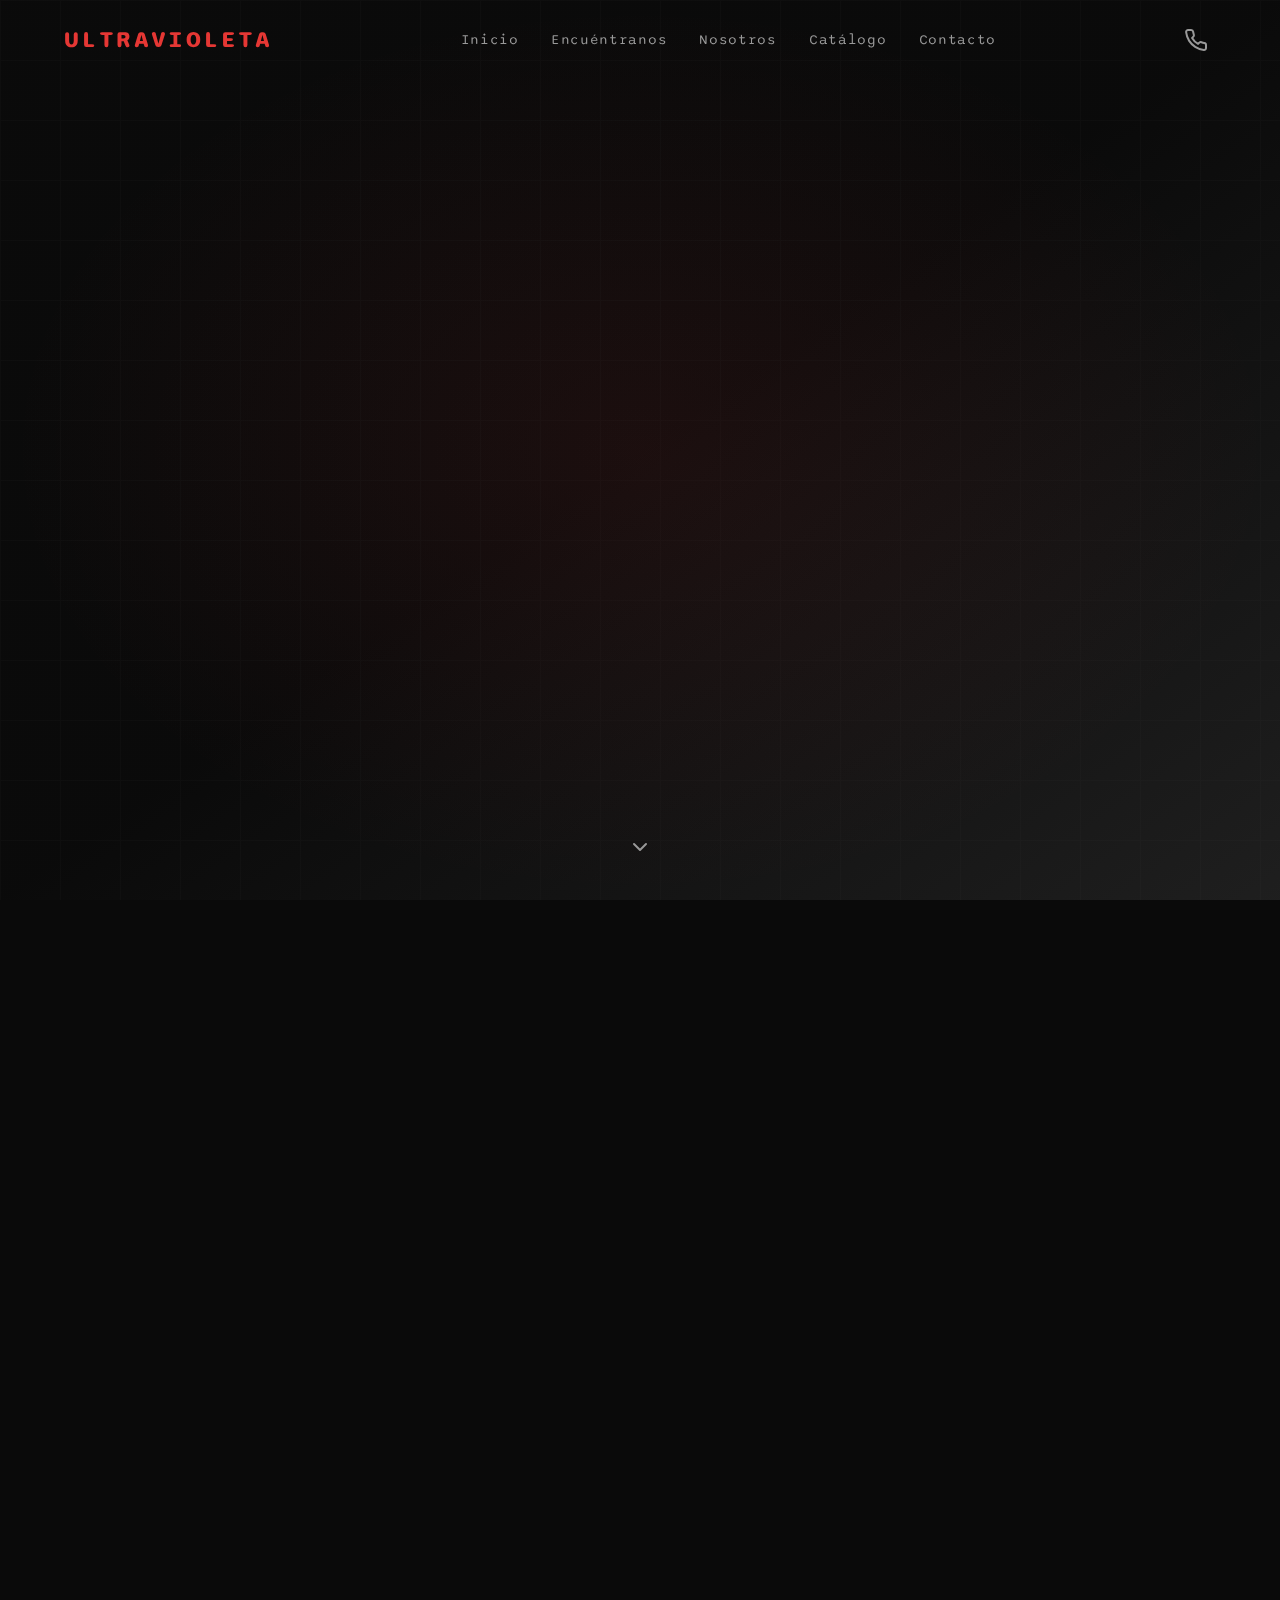
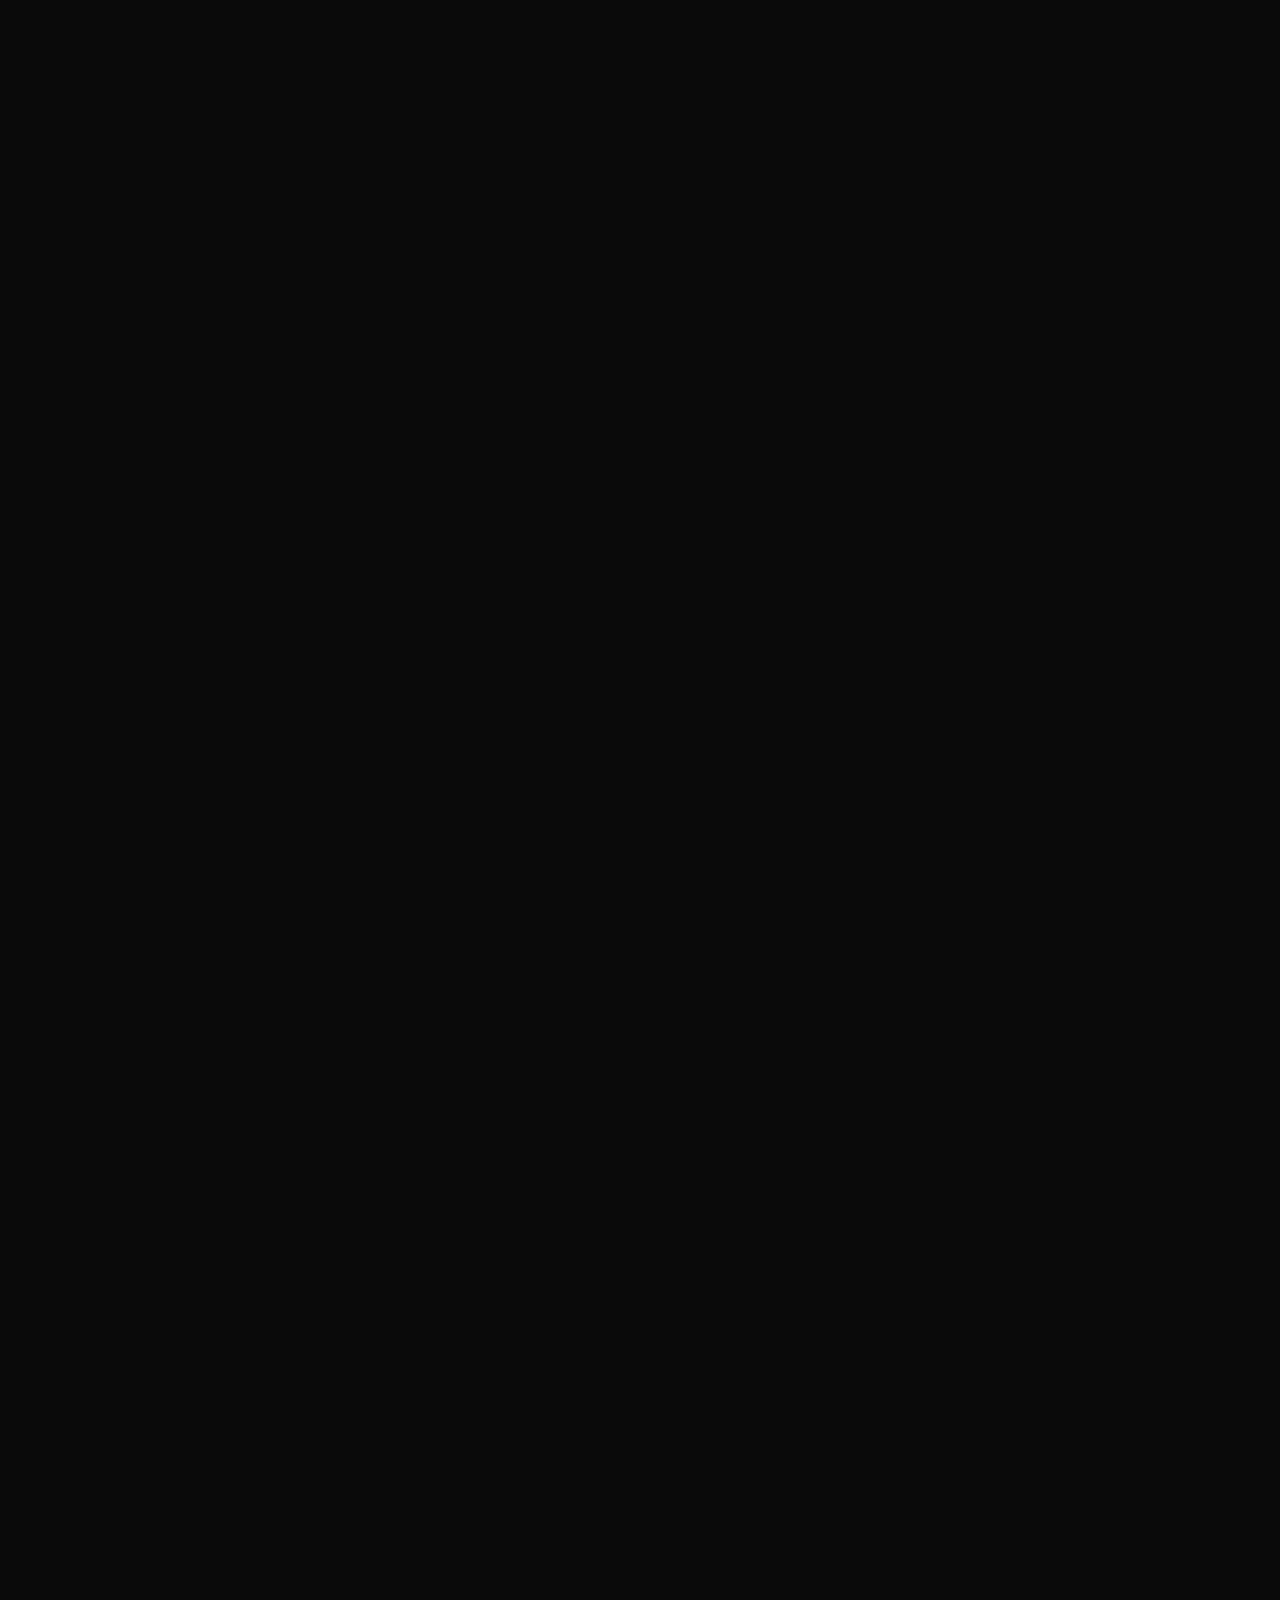
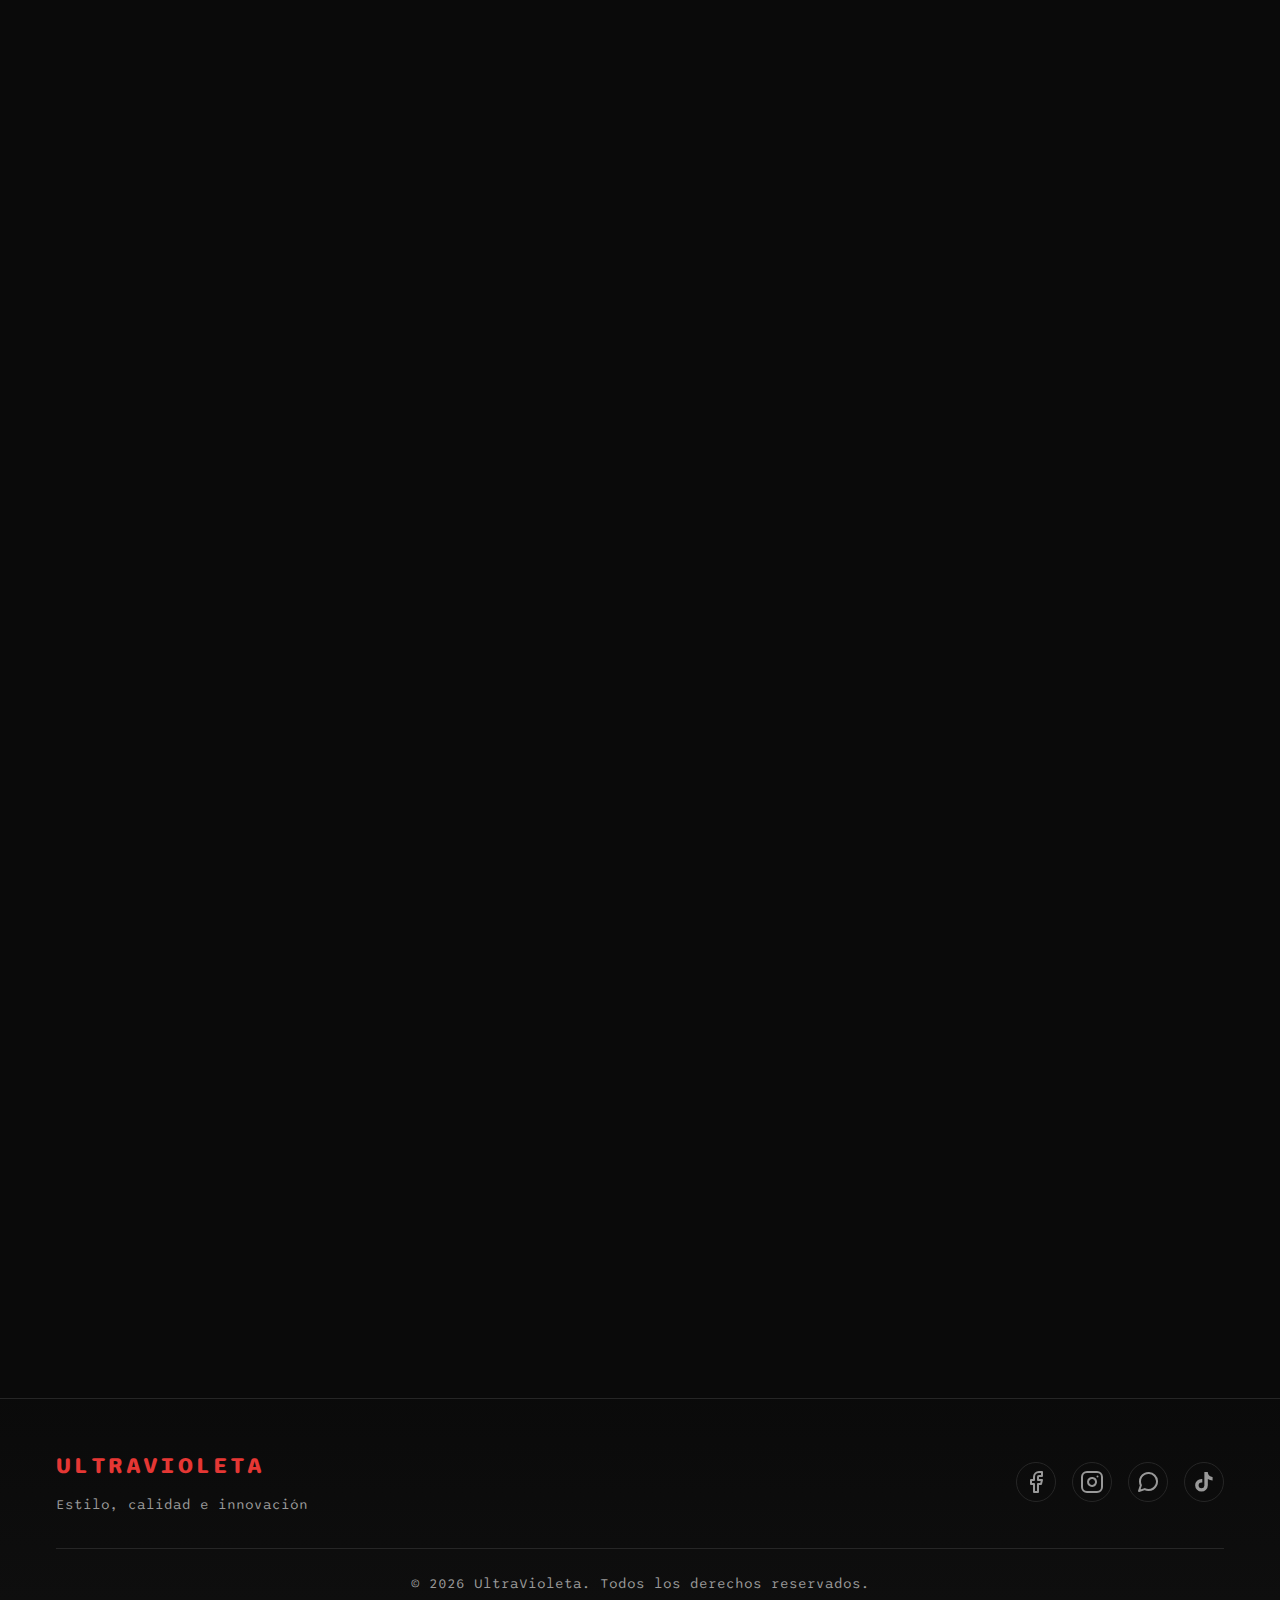
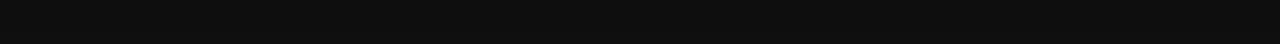
<file: index.html>
<!DOCTYPE html>
<html lang="es">
<head>
    <meta charset="UTF-8">
    <meta name="viewport" content="width=device-width, initial-scale=1.0">
    <title>UltraVioleta - Estilo, calidad e innovación</title>
    <meta name="description" content="UltraVioleta - Estilo, calidad e innovación en cada detalle">
    
    <!-- Google Fonts -->
    <link rel="preconnect" href="https://fonts.googleapis.com">
    <link rel="preconnect" href="https://fonts.gstatic.com" crossorigin>
    <link href="https://fonts.googleapis.com/css2?family=Sono:wght@200;300;400;500;600;700;800&display=swap" rel="stylesheet">
    
    <!-- CSS -->
    <link rel="stylesheet" href="css/styles.css">
</head>
<body>
    <!-- Navbar -->
    <nav class="navbar" id="navbar">
        <div class="navbar-content container">
            <a href="#inicio" class="navbar-logo">ULTRAVIOLETA</a>
            
            <div class="navbar-links">
                <a href="#inicio" class="navbar-link" data-section="inicio">Inicio</a>
                <a href="#encuentranos" class="navbar-link" data-section="encuentranos">Encuéntranos</a>
                <a href="#nosotros" class="navbar-link" data-section="nosotros">Nosotros</a>
                <a href="#catalogo" class="navbar-link" data-section="catalogo">Catálogo</a>
                <a href="#contacto" class="navbar-link" data-section="contacto">Contacto</a>
            </div>

            <a href="tel:+528000000000" class="navbar-phone">
                <svg class="icon" viewBox="0 0 24 24">
                    <path d="M22 16.92v3a2 2 0 0 1-2.18 2 19.79 19.79 0 0 1-8.63-3.07 19.5 19.5 0 0 1-6-6 19.79 19.79 0 0 1-3.07-8.67A2 2 0 0 1 4.11 2h3a2 2 0 0 1 2 1.72 12.84 12.84 0 0 0 .7 2.81 2 2 0 0 1-.45 2.11L8.09 9.91a16 16 0 0 0 6 6l1.27-1.27a2 2 0 0 1 2.11-.45 12.84 12.84 0 0 0 2.81.7A2 2 0 0 1 22 16.92z"></path>
                </svg>
                <span></span>
            </a>

            <button class="navbar-toggle" id="navbar-toggle" aria-label="Toggle menu">
                <svg class="icon" id="menu-icon" viewBox="0 0 24 24">
                    <line x1="3" y1="12" x2="21" y2="12"></line>
                    <line x1="3" y1="6" x2="21" y2="6"></line>
                    <line x1="3" y1="18" x2="21" y2="18"></line>
                </svg>
                <svg class="icon" id="close-icon" viewBox="0 0 24 24" style="display: none;">
                    <line x1="18" y1="6" x2="6" y2="18"></line>
                    <line x1="6" y1="6" x2="18" y2="18"></line>
                </svg>
            </button>
        </div>

        <div class="navbar-mobile" id="navbar-mobile">
            <div class="navbar-mobile-links">
                <a href="#inicio" class="navbar-mobile-link" data-section="inicio">Inicio</a>
                <a href="#encuentranos" class="navbar-mobile-link" data-section="encuentranos">Encuéntranos</a>
                <a href="#nosotros" class="navbar-mobile-link" data-section="nosotros">Nosotros</a>
                <a href="#catalogo" class="navbar-mobile-link" data-section="catalogo">Catálogo</a>
                <a href="#contacto" class="navbar-mobile-link" data-section="contacto">Contacto</a>
                <a href="tel:+528000000000" class="navbar-mobile-phone">
                    <svg class="icon" viewBox="0 0 24 24">
                        <path d="M22 16.92v3a2 2 0 0 1-2.18 2 19.79 19.79 0 0 1-8.63-3.07 19.5 19.5 0 0 1-6-6 19.79 19.79 0 0 1-3.07-8.67A2 2 0 0 1 4.11 2h3a2 2 0 0 1 2 1.72 12.84 12.84 0 0 0 .7 2.81 2 2 0 0 1-.45 2.11L8.09 9.91a16 16 0 0 0 6 6l1.27-1.27a2 2 0 0 1 2.11-.45 12.84 12.84 0 0 0 2.81.7A2 2 0 0 1 22 16.92z"></path>
                    </svg>
                    800 000 0000
                </a>
            </div>
        </div>
    </nav>

    <!-- Hero Section -->
    <section id="inicio" class="hero">
        <div class="hero-bg"></div>
        <div class="hero-radial"></div>
        <div class="hero-grid"></div>
        
        <div class="hero-content">
            <h1 class="hero-title">
                <span class="text-gradient">Ultra</span><span>Violeta</span>
            </h1>
            <p class="hero-subtitle">
                Estilo, calidad e innovación en cada detalle
            </p>
            <a href="#catalogo" class="hero-button">
                Ver Catálogo
            </a>
        </div>

        <a href="#encuentranos" class="hero-scroll">
            <svg class="icon" viewBox="0 0 24 24">
                <polyline points="6 9 12 15 18 9"></polyline>
            </svg>
        </a>
    </section>

    <!-- Location Section -->
    <section id="encuentranos">
        <div class="container fade-up">
            <h2 class="section-title">
                <span style="color: var(--primary);">Encuéntranos</span>
            </h2>
            <p class="section-subtitle">
                Visítanos en nuestra tienda y descubre todo lo que tenemos para ti.
            </p>

            <div class="location-grid">
                <div class="location-map">
                    <iframe
                        src="https://www.google.com/maps/embed?pb=!1m18!1m12!1m3!1d3762.6609799814!2d-99.16869692465773!3d19.427023281876897!2m3!1f0!2f0!3f0!3m2!1i1024!2i768!4f13.1!3m3!1m2!1s0x85d1ff35f5bd1563%3A0x6c366f0e2de02ff7!2sZocalo!5e0!3m2!1ses-419!2smx!4v1689811195938!5m2!1ses-419!2smx"
                        allowfullscreen
                        loading="lazy"
                        referrerpolicy="no-referrer-when-downgrade"
                        title="Ubicación UltraVioleta"
                    ></iframe>
                </div>

                <div class="location-info">
                    <div class="location-item">
                        <svg class="location-icon" viewBox="0 0 24 24">
                            <path d="M21 10c0 7-9 13-9 13s-9-6-9-13a9 9 0 0 1 18 0z"></path>
                            <circle cx="12" cy="10" r="3"></circle>
                        </svg>
                        <div>
                            <h3>Dirección</h3>
                            <p>
                                Poner la direccion<br>
                                
                            </p>
                        </div>
                    </div>

                    <div class="location-item">
                        <svg class="location-icon" viewBox="0 0 24 24">
                            <polygon points="3 11 22 2 13 21 11 13 3 11"></polygon>
                        </svg>
                        <div>
                            <h3>Horario</h3>
                            <p>
                                Lunes a Sábado: 8:00 - 17:00<br>
                                Domingo: 8:00 - 14:00
                            </p>
                        </div>
                    </div>

                    <a href="https://maps.google.com" target="_blank" rel="noopener noreferrer" class="location-button">
                        <svg class="icon" viewBox="0 0 24 24">
                            <polygon points="3 11 22 2 13 21 11 13 3 11"></polygon>
                        </svg>
                        Cómo llegar
                    </a>
                </div>
            </div>
        </div>
    </section>

    <!-- About Section -->
    <section id="nosotros">
        <div class="container">
            <div class="about-grid">
                <div class="about-text fade-left">
                    <h2>
                        Sobre <span style="color: var(--primary);">Nosotros</span>
                    </h2>
                    <p>
                        En UltraVioleta nos apasiona ofrecer productos de la más alta calidad con un estilo
                        único que marca la diferencia. Nuestra misión es brindarte una experiencia de compra
                        excepcional, combinando innovación, diseño y atención personalizada.
                    </p>
                    <p>
                        Desde nuestros inicios, hemos trabajado para ser tu destino favorito, con un catálogo
                        que se renueva constantemente para traerte lo último en tendencias.
                    </p>
                </div>

                <div class="about-image fade-right">
                    <div class="about-image-content">
                        <div class="about-logo">UV</div>
                        <p style="color: var(--muted-foreground); font-size: 0.875rem;">Imagen de la tienda</p>
                    </div>
                </div>
            </div>

            <div class="values-grid">
                <div class="value-card fade-up">
                    <svg class="value-icon" viewBox="0 0 24 24">
                        <polygon points="12 2 15.09 8.26 22 9.27 17 14.14 18.18 21.02 12 17.77 5.82 21.02 7 14.14 2 9.27 8.91 8.26 12 2"></polygon>
                    </svg>
                    <h3>Calidad</h3>
                    <p>Productos seleccionados con los más altos estándares.</p>
                </div>

                <div class="value-card fade-up">
                    <svg class="value-icon" viewBox="0 0 24 24">
                        <path d="M12 2 l0 20"></path>
                        <circle cx="12" cy="12" r="4"></circle>
                        <path d="M12 2 a10 10 0 0 0 0 20 a10 10 0 0 0 0 -20"></path>
                    </svg>
                    <h3>Innovación</h3>
                    <p>Siempre a la vanguardia en tendencias y diseño.</p>
                </div>

                <div class="value-card fade-up">
                    <svg class="value-icon" viewBox="0 0 24 24">
                        <circle cx="12" cy="8" r="7"></circle>
                        <polyline points="8.21 13.89 7 23 12 20 17 23 15.79 13.88"></polyline>
                    </svg>
                    <h3>Experiencia</h3>
                    <p>Años de trayectoria respaldando cada producto.</p>
                </div>

                <div class="value-card fade-up">
                    <svg class="value-icon" viewBox="0 0 24 24">
                        <polygon points="13 2 3 14 12 14 11 22 21 10 12 10 13 2"></polygon>
                    </svg>
                    <h3>Servicio</h3>
                    <p>Atención personalizada para cada cliente.</p>
                </div>
            </div>
        </div>
    </section>

    <!-- Catalog Section -->
    <section id="catalogo">
        <div class="container">
            <div class="catalog-container fade-up">
                <h2 class="section-title">
                    Nuestro <span style="color: var(--primary);">Catálogo</span>
                </h2>
                <p class="section-subtitle">
                    Explora nuestra colección completa de productos y encuentra lo que buscas.
                </p>

                <div class="catalog-card">
                    <!-- Mobile View -->
                    <div class="catalog-mobile">
                        <svg class="catalog-icon" viewBox="0 0 24 24">
                            <path d="M14 2H6a2 2 0 0 0-2 2v16a2 2 0 0 0 2 2h12a2 2 0 0 0 2-2V8z"></path>
                            <polyline points="14 2 14 8 20 8"></polyline>
                            <line x1="16" y1="13" x2="8" y2="13"></line>
                            <line x1="16" y1="17" x2="8" y2="17"></line>
                            <polyline points="10 9 9 9 8 9"></polyline>
                        </svg>
                        <h3>Catálogo disponible</h3>
                        <p>Descarga nuestro catálogo completo para verlo en tu dispositivo.</p>
                        <a href="/catalogo/CATALOGO REDES.pdf" class="catalog-button">
                            <svg class="icon" viewBox="0 0 24 24">
                                <path d="M21 15v4a2 2 0 0 1-2 2H5a2 2 0 0 1-2-2v-4"></path>
                                <polyline points="7 10 12 15 17 10"></polyline>
                                <line x1="12" y1="15" x2="12" y2="3"></line>
                            </svg>
                            Descargar Catálogo
                        </a>
                    </div>

                    <!-- Desktop View -->
                    <div class="catalog-desktop">
                        <div class="catalog-preview">
                            <div class="catalog-preview-content">
                                <embed src="/catalogo/CATALOGO REDES.pdf" type="application/pdf" width="100%" height="600px" />
                            </div>
                        </div>
                        <div class="catalog-footer">
                            <a href="/catalogo/CATALOGO REDES.pdf" class="catalog-button">
                                <svg class="icon" viewBox="0 0 24 24">
                                    <path d="M21 15v4a2 2 0 0 1-2 2H5a2 2 0 0 1-2-2v-4"></path>
                                    <polyline points="7 10 12 15 17 10"></polyline>
                                    <line x1="12" y1="15" x2="12" y2="3"></line>
                                </svg>
                                Descargar PDF
                            </a>
                        </div>
                    </div>
                </div>
            </div>
        </div>
    </section>

    <!-- Contact Section -->
    <section id="contacto">
        <div class="container">
            <div class="contact-container fade-up">
                <h2 class="section-title">
                    <span style="color: var(--primary);">Contáctanos</span>
                </h2>
                <p class="section-subtitle">
                    Envíanos un mensaje directo por WhatsApp.
                </p>

                <form class="contact-form" id="contact-form">
                    <div class="form-group">
                        <label for="name">Nombre</label>
                        <input type="text" id="name" name="name" placeholder="Tu nombre" required>
                    </div>

                    <div class="form-group">
                        <label for="phone">Teléfono</label>
                        <input type="tel" id="phone" name="phone" placeholder="Tu teléfono">
                    </div>

                    <div class="form-group">
                        <label for="message">Mensaje</label>
                        <textarea id="message" name="message" rows="4" placeholder="¿En qué podemos ayudarte?" required></textarea>
                    </div>

                    <button type="submit" class="submit-button">
                        <svg class="icon" viewBox="0 0 24 24">
                            <path d="M21 11.5a8.38 8.38 0 0 1-.9 3.8 8.5 8.5 0 0 1-7.6 4.7 8.38 8.38 0 0 1-3.8-.9L3 21l1.9-5.7a8.38 8.38 0 0 1-.9-3.8 8.5 8.5 0 0 1 4.7-7.6 8.38 8.38 0 0 1 3.8-.9h.5a8.48 8.48 0 0 1 8 8v.5z"></path>
                        </svg>
                        Enviar por WhatsApp
                    </button>
                </form>
            </div>
        </div>
    </section>

    <!-- Footer -->
    <footer class="footer">
        <div class="container footer-content">
            <div class="footer-main">
                <div class="footer-brand">
                    <h3 class="footer-logo">ULTRAVIOLETA</h3>
                    <p class="footer-tagline">Estilo, calidad e innovación</p>
                </div>

                <div class="footer-social">
                    <a href="#" class="social-link" target="_blank" rel="noopener noreferrer" aria-label="Facebook">
                        <svg class="icon" viewBox="0 0 24 24">
                            <path d="M18 2h-3a5 5 0 0 0-5 5v3H7v4h3v8h4v-8h3l1-4h-4V7a1 1 0 0 1 1-1h3z"></path>
                        </svg>
                    </a>
                    <a href="#" class="social-link" target="_blank" rel="noopener noreferrer" aria-label="Instagram">
                        <svg class="icon" viewBox="0 0 24 24">
                            <rect x="2" y="2" width="20" height="20" rx="5" ry="5"></rect>
                            <path d="M16 11.37A4 4 0 1 1 12.63 8 4 4 0 0 1 16 11.37z"></path>
                            <line x1="17.5" y1="6.5" x2="17.51" y2="6.5"></line>
                        </svg>
                    </a>
                    <a href="#" class="social-link" target="_blank" rel="noopener noreferrer" aria-label="WhatsApp">
                        <svg class="icon" viewBox="0 0 24 24">
                            <path d="M21 11.5a8.38 8.38 0 0 1-.9 3.8 8.5 8.5 0 0 1-7.6 4.7 8.38 8.38 0 0 1-3.8-.9L3 21l1.9-5.7a8.38 8.38 0 0 1-.9-3.8 8.5 8.5 0 0 1 4.7-7.6 8.38 8.38 0 0 1 3.8-.9h.5a8.48 8.48 0 0 1 8 8v.5z"></path>
                        </svg>
                    </a>
                    <a href="#" class="social-link" target="_blank" rel="noopener noreferrer" aria-label="TikTok">
                        <svg class="icon" viewBox="0 0 24 24" style="fill: currentColor; stroke: none;">
                            <path d="M19.59 6.69a4.83 4.83 0 0 1-3.77-4.25V2h-3.45v13.67a2.89 2.89 0 0 1-2.88 2.5 2.89 2.89 0 0 1-2.89-2.89 2.89 2.89 0 0 1 2.89-2.89c.28 0 .54.04.79.1v-3.5a6.37 6.37 0 0 0-.79-.05A6.34 6.34 0 0 0 3.15 15.2a6.34 6.34 0 0 0 6.34 6.34 6.34 6.34 0 0 0 6.34-6.34V8.97a8.35 8.35 0 0 0 4.76 1.48V7a4.83 4.83 0 0 1-1-.31z"></path>
                        </svg>
                    </a>
                </div>
            </div>

            <div class="footer-copyright">
                <p>&copy; <span id="year"></span> UltraVioleta. Todos los derechos reservados.</p>
            </div>
        </div>
    </footer>

    <!-- Scroll to Top Button -->
    <button class="scroll-to-top" id="scroll-to-top" aria-label="Volver arriba">
        <svg class="icon" viewBox="0 0 24 24">
            <line x1="12" y1="19" x2="12" y2="5"></line>
            <polyline points="5 12 12 5 19 12"></polyline>
        </svg>
    </button>

    <!-- JavaScript -->
    <script src="js/script.js"></script>
</body>
</html>
</file>
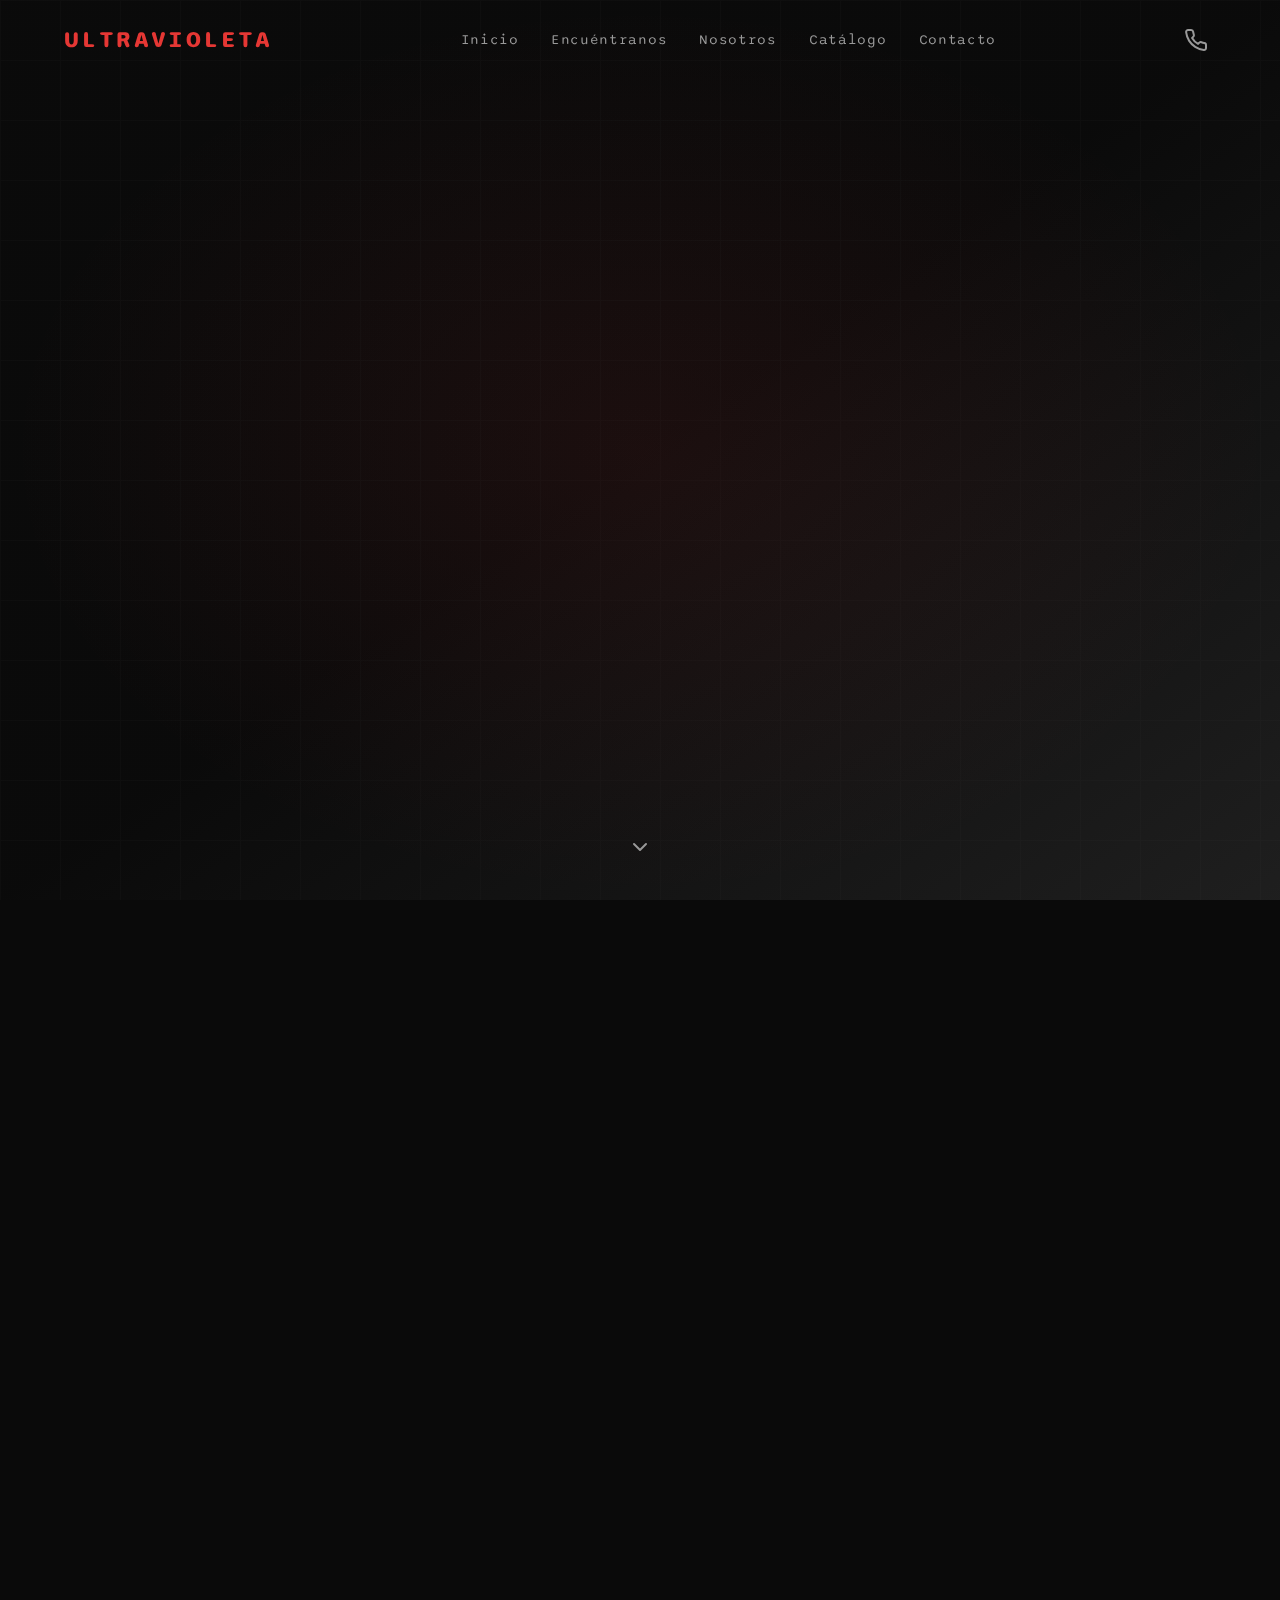
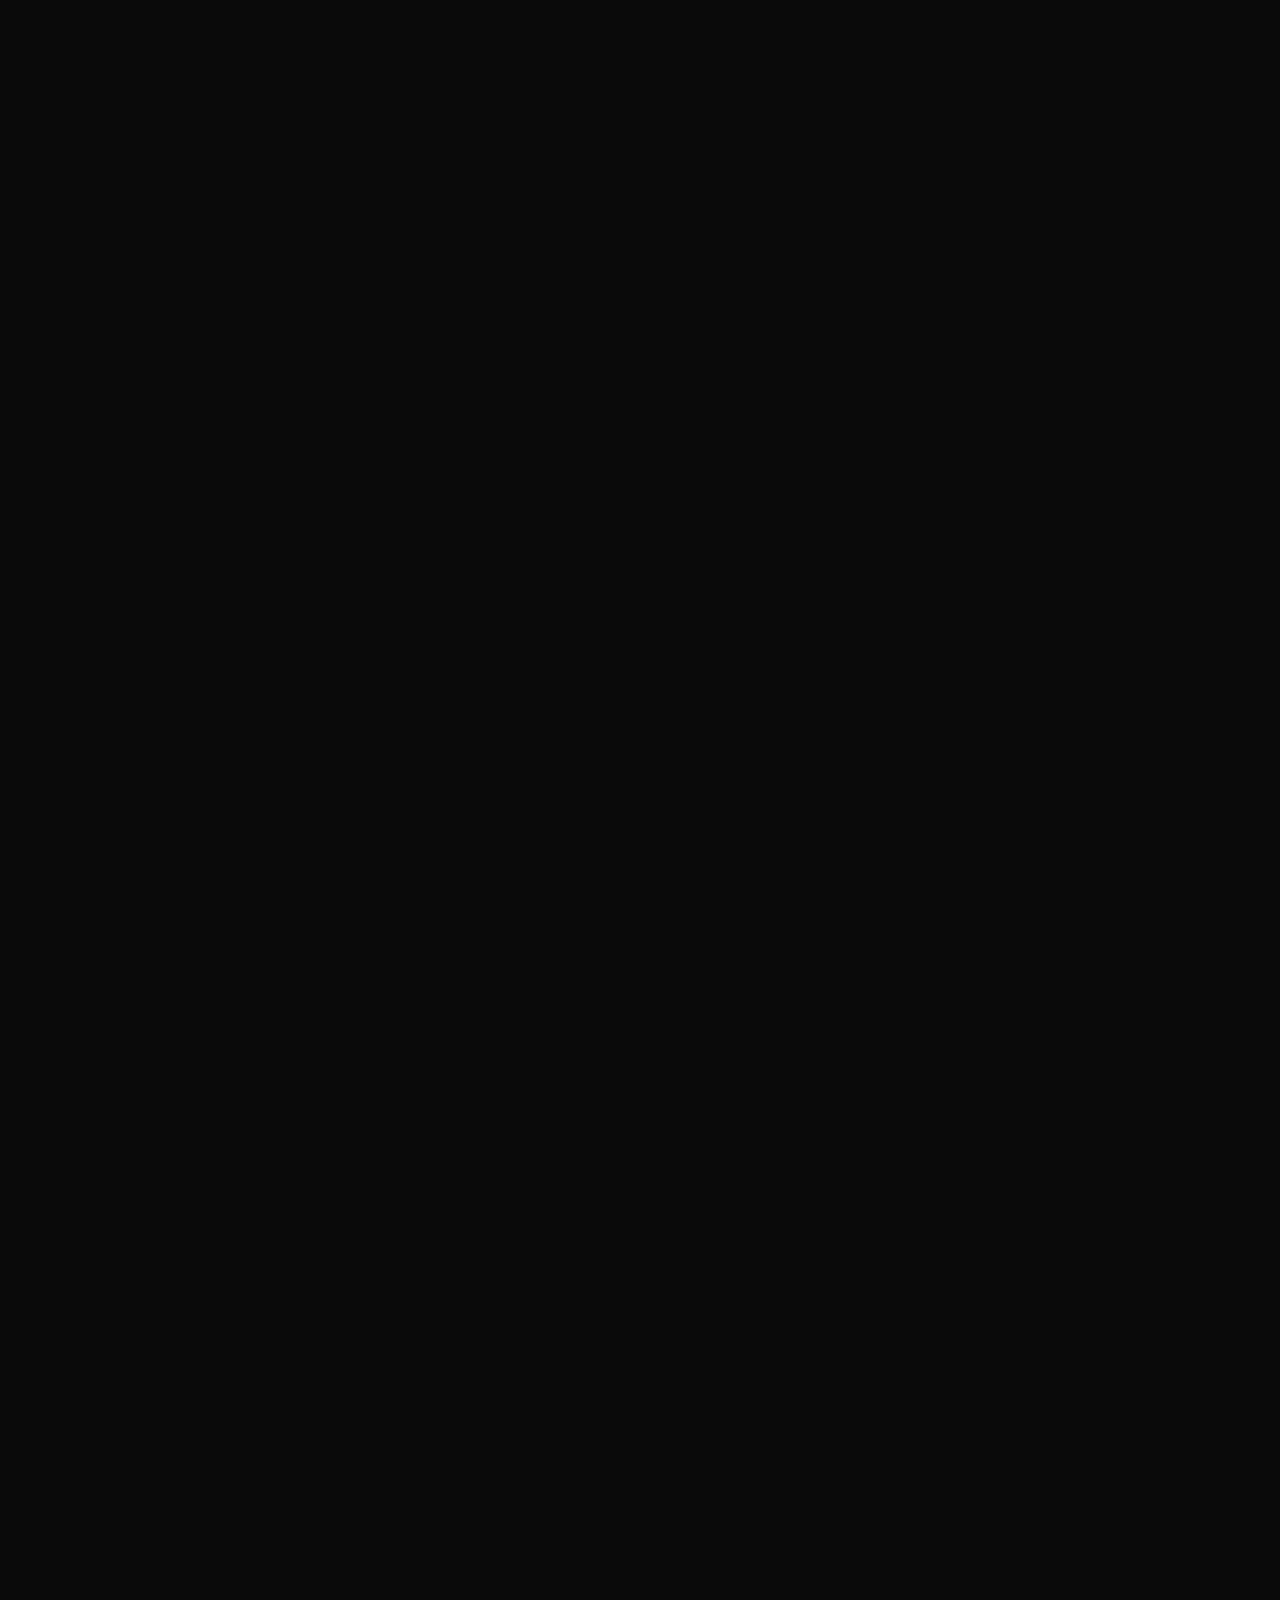
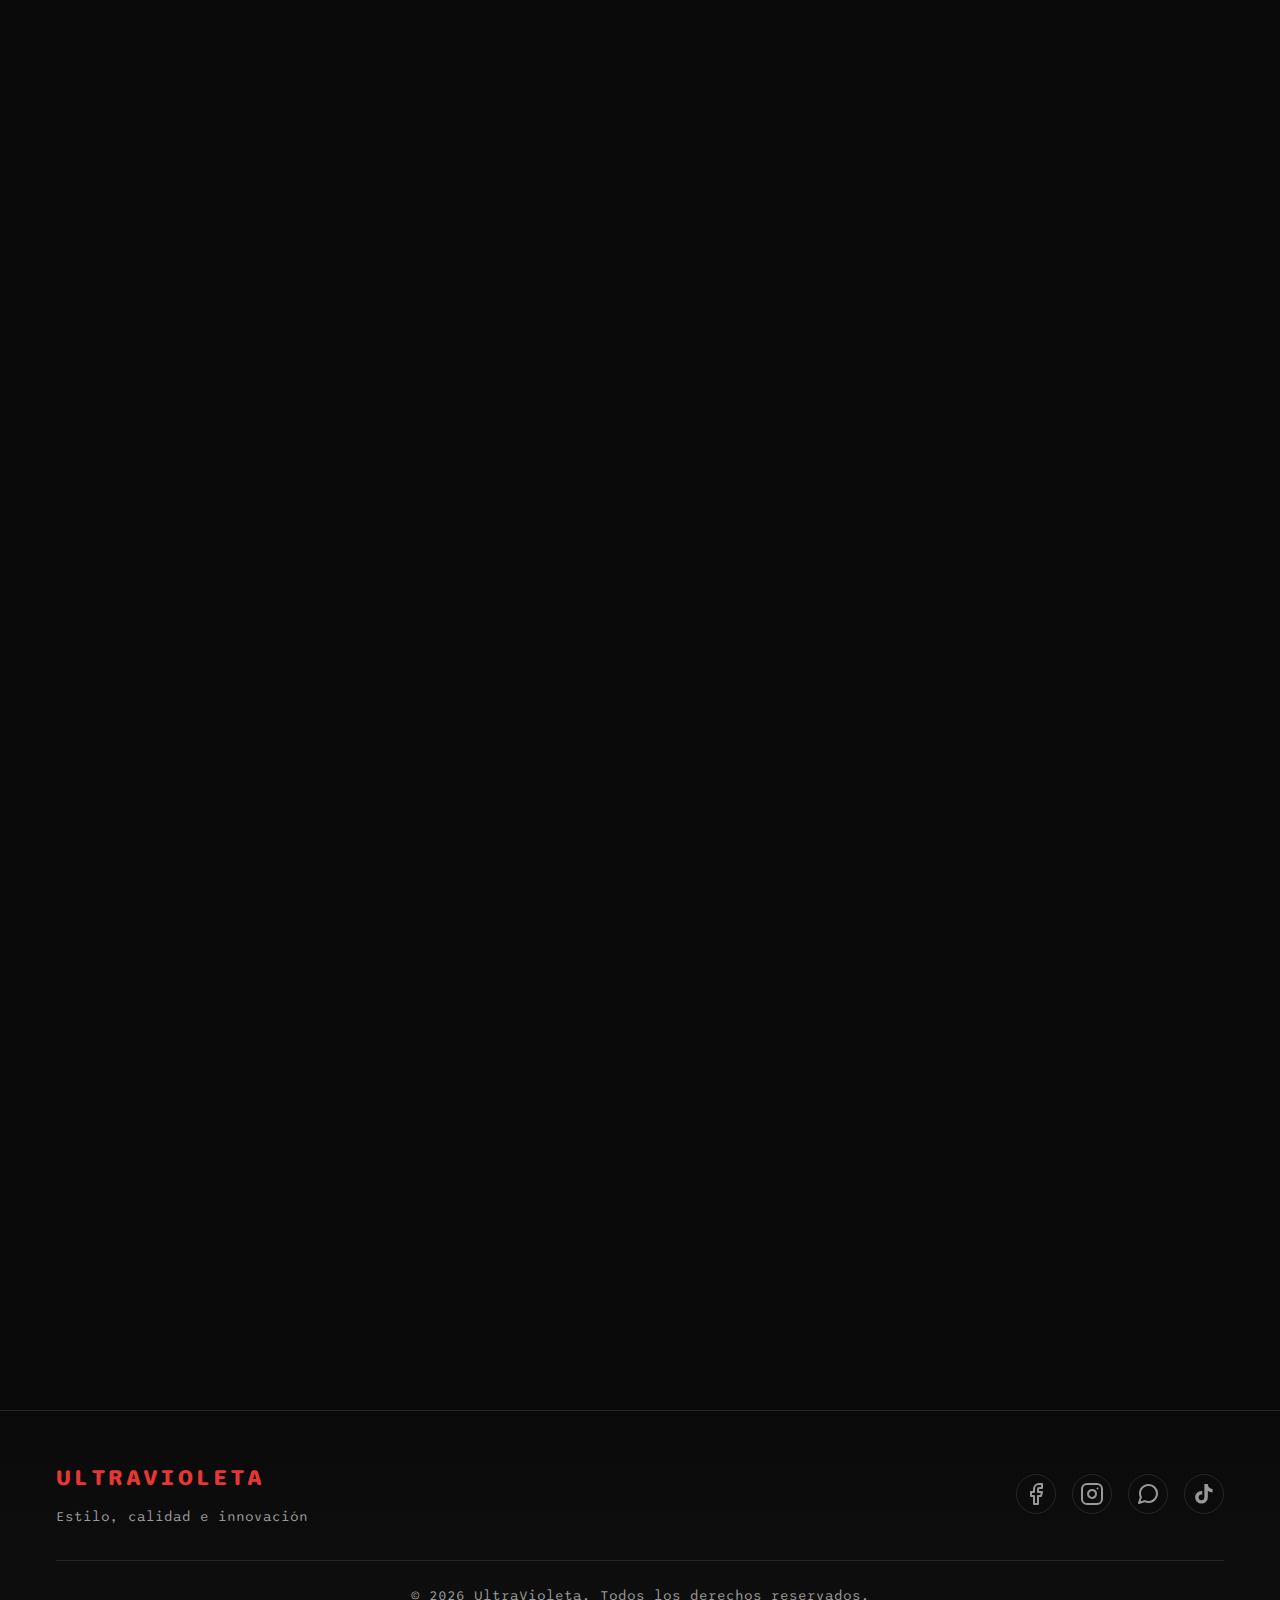
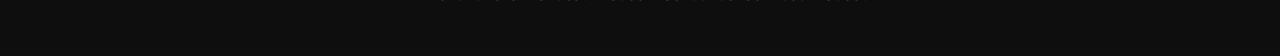
<file: Motos/index.html>
<!DOCTYPE html>
<html lang="es">
<head>
    <meta charset="UTF-8">
    <meta name="viewport" content="width=device-width, initial-scale=1.0">
    <title>UltraVioleta - Estilo, calidad e innovación</title>
    <meta name="description" content="UltraVioleta - Estilo, calidad e innovación en cada detalle">
    
    <!-- Google Fonts -->
    <link rel="preconnect" href="https://fonts.googleapis.com">
    <link rel="preconnect" href="https://fonts.gstatic.com" crossorigin>
    <link href="https://fonts.googleapis.com/css2?family=Sono:wght@200;300;400;500;600;700;800&display=swap" rel="stylesheet">
    
    <!-- CSS -->
    <link rel="stylesheet" href="css/styles.css">
</head>
<body>
    <!-- Navbar -->
    <nav class="navbar" id="navbar">
        <div class="navbar-content container">
            <a href="#inicio" class="navbar-logo">ULTRAVIOLETA</a>
            
            <div class="navbar-links">
                <a href="#inicio" class="navbar-link" data-section="inicio">Inicio</a>
                <a href="#encuentranos" class="navbar-link" data-section="encuentranos">Encuéntranos</a>
                <a href="#nosotros" class="navbar-link" data-section="nosotros">Nosotros</a>
                <a href="#catalogo" class="navbar-link" data-section="catalogo">Catálogo</a>
                <a href="#contacto" class="navbar-link" data-section="contacto">Contacto</a>
            </div>

            <a href="tel:+528000000000" class="navbar-phone">
                <svg class="icon" viewBox="0 0 24 24">
                    <path d="M22 16.92v3a2 2 0 0 1-2.18 2 19.79 19.79 0 0 1-8.63-3.07 19.5 19.5 0 0 1-6-6 19.79 19.79 0 0 1-3.07-8.67A2 2 0 0 1 4.11 2h3a2 2 0 0 1 2 1.72 12.84 12.84 0 0 0 .7 2.81 2 2 0 0 1-.45 2.11L8.09 9.91a16 16 0 0 0 6 6l1.27-1.27a2 2 0 0 1 2.11-.45 12.84 12.84 0 0 0 2.81.7A2 2 0 0 1 22 16.92z"></path>
                </svg>
                <span></span>
            </a>

            <button class="navbar-toggle" id="navbar-toggle" aria-label="Toggle menu">
                <svg class="icon" id="menu-icon" viewBox="0 0 24 24">
                    <line x1="3" y1="12" x2="21" y2="12"></line>
                    <line x1="3" y1="6" x2="21" y2="6"></line>
                    <line x1="3" y1="18" x2="21" y2="18"></line>
                </svg>
                <svg class="icon" id="close-icon" viewBox="0 0 24 24" style="display: none;">
                    <line x1="18" y1="6" x2="6" y2="18"></line>
                    <line x1="6" y1="6" x2="18" y2="18"></line>
                </svg>
            </button>
        </div>

        <div class="navbar-mobile" id="navbar-mobile">
            <div class="navbar-mobile-links">
                <a href="#inicio" class="navbar-mobile-link" data-section="inicio">Inicio</a>
                <a href="#encuentranos" class="navbar-mobile-link" data-section="encuentranos">Encuéntranos</a>
                <a href="#nosotros" class="navbar-mobile-link" data-section="nosotros">Nosotros</a>
                <a href="#catalogo" class="navbar-mobile-link" data-section="catalogo">Catálogo</a>
                <a href="#contacto" class="navbar-mobile-link" data-section="contacto">Contacto</a>
                <a href="tel:+528000000000" class="navbar-mobile-phone">
                    <svg class="icon" viewBox="0 0 24 24">
                        <path d="M22 16.92v3a2 2 0 0 1-2.18 2 19.79 19.79 0 0 1-8.63-3.07 19.5 19.5 0 0 1-6-6 19.79 19.79 0 0 1-3.07-8.67A2 2 0 0 1 4.11 2h3a2 2 0 0 1 2 1.72 12.84 12.84 0 0 0 .7 2.81 2 2 0 0 1-.45 2.11L8.09 9.91a16 16 0 0 0 6 6l1.27-1.27a2 2 0 0 1 2.11-.45 12.84 12.84 0 0 0 2.81.7A2 2 0 0 1 22 16.92z"></path>
                    </svg>
                    800 000 0000
                </a>
            </div>
        </div>
    </nav>

    <!-- Hero Section -->
    <section id="inicio" class="hero">
        <div class="hero-bg"></div>
        <div class="hero-radial"></div>
        <div class="hero-grid"></div>
        
        <div class="hero-content">
            <h1 class="hero-title">
                <span class="text-gradient">Ultra</span><span>Violeta</span>
            </h1>
            <p class="hero-subtitle">
                Estilo, calidad e innovación en cada detalle
            </p>
            <a href="#catalogo" class="hero-button">
                Ver Catálogo
            </a>
        </div>

        <a href="#encuentranos" class="hero-scroll">
            <svg class="icon" viewBox="0 0 24 24">
                <polyline points="6 9 12 15 18 9"></polyline>
            </svg>
        </a>
    </section>

    <!-- Location Section -->
    <section id="encuentranos">
        <div class="container fade-up">
            <h2 class="section-title">
                <span style="color: var(--primary);">Encuéntranos</span>
            </h2>
            <p class="section-subtitle">
                Visítanos en nuestra tienda y descubre todo lo que tenemos para ti.
            </p>

            <div class="location-grid">
                <div class="location-map">
                    <iframe
                        src="https://www.google.com/maps/embed?pb=!1m18!1m12!1m3!1d3762.6609799814!2d-99.16869692465773!3d19.427023281876897!2m3!1f0!2f0!3f0!3m2!1i1024!2i768!4f13.1!3m3!1m2!1s0x85d1ff35f5bd1563%3A0x6c366f0e2de02ff7!2sZocalo!5e0!3m2!1ses-419!2smx!4v1689811195938!5m2!1ses-419!2smx"
                        allowfullscreen
                        loading="lazy"
                        referrerpolicy="no-referrer-when-downgrade"
                        title="Ubicación UltraVioleta"
                    ></iframe>
                </div>

                <div class="location-info">
                    <div class="location-item">
                        <svg class="location-icon" viewBox="0 0 24 24">
                            <path d="M21 10c0 7-9 13-9 13s-9-6-9-13a9 9 0 0 1 18 0z"></path>
                            <circle cx="12" cy="10" r="3"></circle>
                        </svg>
                        <div>
                            <h3>Dirección</h3>
                            <p>
                                Calle Ejemplo #123, Col. Centro,<br>
                                Ciudad de México, CDMX, CP 06000
                            </p>
                        </div>
                    </div>

                    <div class="location-item">
                        <svg class="location-icon" viewBox="0 0 24 24">
                            <polygon points="3 11 22 2 13 21 11 13 3 11"></polygon>
                        </svg>
                        <div>
                            <h3>Horario</h3>
                            <p>
                                Lunes a Sábado: 10:00 - 20:00<br>
                                Domingo: 11:00 - 18:00
                            </p>
                        </div>
                    </div>

                    <a href="https://maps.google.com" target="_blank" rel="noopener noreferrer" class="location-button">
                        <svg class="icon" viewBox="0 0 24 24">
                            <polygon points="3 11 22 2 13 21 11 13 3 11"></polygon>
                        </svg>
                        Cómo llegar
                    </a>
                </div>
            </div>
        </div>
    </section>

    <!-- About Section -->
    <section id="nosotros">
        <div class="container">
            <div class="about-grid">
                <div class="about-text fade-left">
                    <h2>
                        Sobre <span style="color: var(--primary);">Nosotros</span>
                    </h2>
                    <p>
                        En UltraVioleta nos apasiona ofrecer productos de la más alta calidad con un estilo
                        único que marca la diferencia. Nuestra misión es brindarte una experiencia de compra
                        excepcional, combinando innovación, diseño y atención personalizada.
                    </p>
                    <p>
                        Desde nuestros inicios, hemos trabajado para ser tu destino favorito, con un catálogo
                        que se renueva constantemente para traerte lo último en tendencias.
                    </p>
                </div>

                <div class="about-image fade-right">
                    <div class="about-image-content">
                        <div class="about-logo">UV</div>
                        <p style="color: var(--muted-foreground); font-size: 0.875rem;">Imagen de la tienda</p>
                    </div>
                </div>
            </div>

            <div class="values-grid">
                <div class="value-card fade-up">
                    <svg class="value-icon" viewBox="0 0 24 24">
                        <polygon points="12 2 15.09 8.26 22 9.27 17 14.14 18.18 21.02 12 17.77 5.82 21.02 7 14.14 2 9.27 8.91 8.26 12 2"></polygon>
                    </svg>
                    <h3>Calidad</h3>
                    <p>Productos seleccionados con los más altos estándares.</p>
                </div>

                <div class="value-card fade-up">
                    <svg class="value-icon" viewBox="0 0 24 24">
                        <path d="M12 2 l0 20"></path>
                        <circle cx="12" cy="12" r="4"></circle>
                        <path d="M12 2 a10 10 0 0 0 0 20 a10 10 0 0 0 0 -20"></path>
                    </svg>
                    <h3>Innovación</h3>
                    <p>Siempre a la vanguardia en tendencias y diseño.</p>
                </div>

                <div class="value-card fade-up">
                    <svg class="value-icon" viewBox="0 0 24 24">
                        <circle cx="12" cy="8" r="7"></circle>
                        <polyline points="8.21 13.89 7 23 12 20 17 23 15.79 13.88"></polyline>
                    </svg>
                    <h3>Experiencia</h3>
                    <p>Años de trayectoria respaldando cada producto.</p>
                </div>

                <div class="value-card fade-up">
                    <svg class="value-icon" viewBox="0 0 24 24">
                        <polygon points="13 2 3 14 12 14 11 22 21 10 12 10 13 2"></polygon>
                    </svg>
                    <h3>Servicio</h3>
                    <p>Atención personalizada para cada cliente.</p>
                </div>
            </div>
        </div>
    </section>

    <!-- Catalog Section -->
    <section id="catalogo">
        <div class="container">
            <div class="catalog-container fade-up">
                <h2 class="section-title">
                    Nuestro <span style="color: var(--primary);">Catálogo</span>
                </h2>
                <p class="section-subtitle">
                    Explora nuestra colección completa de productos y encuentra lo que buscas.
                </p>

                <div class="catalog-card">
                    <!-- Mobile View -->
                    <div class="catalog-mobile">
                        <svg class="catalog-icon" viewBox="0 0 24 24">
                            <path d="M14 2H6a2 2 0 0 0-2 2v16a2 2 0 0 0 2 2h12a2 2 0 0 0 2-2V8z"></path>
                            <polyline points="14 2 14 8 20 8"></polyline>
                            <line x1="16" y1="13" x2="8" y2="13"></line>
                            <line x1="16" y1="17" x2="8" y2="17"></line>
                            <polyline points="10 9 9 9 8 9"></polyline>
                        </svg>
                        <h3>Catálogo disponible</h3>
                        <p>Descarga nuestro catálogo completo para verlo en tu dispositivo.</p>
                        <a href="/catalogo/CATALOGO REDES.pdf" class="catalog-button">
                            <svg class="icon" viewBox="0 0 24 24">
                                <path d="M21 15v4a2 2 0 0 1-2 2H5a2 2 0 0 1-2-2v-4"></path>
                                <polyline points="7 10 12 15 17 10"></polyline>
                                <line x1="12" y1="15" x2="12" y2="3"></line>
                            </svg>
                            Descargar Catálogo
                        </a>
                    </div>

                    <!-- Desktop View -->
                    <div class="catalog-desktop">
                        <div class="catalog-preview">
                            <div class="catalog-preview-content">
                                <embed src="/catalogo/CATALOGO REDES.pdf" type="application/pdf" width="100%" height="600px" />
                            </div>
                        </div>
                        <div class="catalog-footer">
                            <a href="/catalogo/CATALOGO REDES.pdf" class="catalog-button">
                                <svg class="icon" viewBox="0 0 24 24">
                                    <path d="M21 15v4a2 2 0 0 1-2 2H5a2 2 0 0 1-2-2v-4"></path>
                                    <polyline points="7 10 12 15 17 10"></polyline>
                                    <line x1="12" y1="15" x2="12" y2="3"></line>
                                </svg>
                                Descargar PDF
                            </a>
                        </div>
                    </div>
                </div>
            </div>
        </div>
    </section>

    <!-- Contact Section -->
    <section id="contacto">
        <div class="container">
            <div class="contact-container fade-up">
                <h2 class="section-title">
                    <span style="color: var(--primary);">Contáctanos</span>
                </h2>
                <p class="section-subtitle">
                    Envíanos un mensaje directo por WhatsApp.
                </p>

                <form class="contact-form" id="contact-form">
                    <div class="form-group">
                        <label for="name">Nombre</label>
                        <input type="text" id="name" name="name" placeholder="Tu nombre" required>
                    </div>

                    <div class="form-group">
                        <label for="phone">Teléfono</label>
                        <input type="tel" id="phone" name="phone" placeholder="Tu teléfono" required>
                    </div>

                    <div class="form-group">
                        <label for="message">Mensaje</label>
                        <textarea id="message" name="message" rows="4" placeholder="¿En qué podemos ayudarte?" required></textarea>
                    </div>

                    <button type="submit" class="submit-button">
                        <svg class="icon" viewBox="0 0 24 24">
                            <path d="M21 11.5a8.38 8.38 0 0 1-.9 3.8 8.5 8.5 0 0 1-7.6 4.7 8.38 8.38 0 0 1-3.8-.9L3 21l1.9-5.7a8.38 8.38 0 0 1-.9-3.8 8.5 8.5 0 0 1 4.7-7.6 8.38 8.38 0 0 1 3.8-.9h.5a8.48 8.48 0 0 1 8 8v.5z"></path>
                        </svg>
                        Enviar por WhatsApp
                    </button>
                </form>
            </div>
        </div>
    </section>

    <!-- Footer -->
    <footer class="footer">
        <div class="container footer-content">
            <div class="footer-main">
                <div class="footer-brand">
                    <h3 class="footer-logo">ULTRAVIOLETA</h3>
                    <p class="footer-tagline">Estilo, calidad e innovación</p>
                </div>

                <div class="footer-social">
                    <a href="#" class="social-link" target="_blank" rel="noopener noreferrer" aria-label="Facebook">
                        <svg class="icon" viewBox="0 0 24 24">
                            <path d="M18 2h-3a5 5 0 0 0-5 5v3H7v4h3v8h4v-8h3l1-4h-4V7a1 1 0 0 1 1-1h3z"></path>
                        </svg>
                    </a>
                    <a href="#" class="social-link" target="_blank" rel="noopener noreferrer" aria-label="Instagram">
                        <svg class="icon" viewBox="0 0 24 24">
                            <rect x="2" y="2" width="20" height="20" rx="5" ry="5"></rect>
                            <path d="M16 11.37A4 4 0 1 1 12.63 8 4 4 0 0 1 16 11.37z"></path>
                            <line x1="17.5" y1="6.5" x2="17.51" y2="6.5"></line>
                        </svg>
                    </a>
                    <a href="#" class="social-link" target="_blank" rel="noopener noreferrer" aria-label="WhatsApp">
                        <svg class="icon" viewBox="0 0 24 24">
                            <path d="M21 11.5a8.38 8.38 0 0 1-.9 3.8 8.5 8.5 0 0 1-7.6 4.7 8.38 8.38 0 0 1-3.8-.9L3 21l1.9-5.7a8.38 8.38 0 0 1-.9-3.8 8.5 8.5 0 0 1 4.7-7.6 8.38 8.38 0 0 1 3.8-.9h.5a8.48 8.48 0 0 1 8 8v.5z"></path>
                        </svg>
                    </a>
                    <a href="#" class="social-link" target="_blank" rel="noopener noreferrer" aria-label="TikTok">
                        <svg class="icon" viewBox="0 0 24 24" style="fill: currentColor; stroke: none;">
                            <path d="M19.59 6.69a4.83 4.83 0 0 1-3.77-4.25V2h-3.45v13.67a2.89 2.89 0 0 1-2.88 2.5 2.89 2.89 0 0 1-2.89-2.89 2.89 2.89 0 0 1 2.89-2.89c.28 0 .54.04.79.1v-3.5a6.37 6.37 0 0 0-.79-.05A6.34 6.34 0 0 0 3.15 15.2a6.34 6.34 0 0 0 6.34 6.34 6.34 6.34 0 0 0 6.34-6.34V8.97a8.35 8.35 0 0 0 4.76 1.48V7a4.83 4.83 0 0 1-1-.31z"></path>
                        </svg>
                    </a>
                </div>
            </div>

            <div class="footer-copyright">
                <p>&copy; <span id="year"></span> UltraVioleta. Todos los derechos reservados.</p>
            </div>
        </div>
    </footer>

    <!-- Scroll to Top Button -->
    <button class="scroll-to-top" id="scroll-to-top" aria-label="Volver arriba">
        <svg class="icon" viewBox="0 0 24 24">
            <line x1="12" y1="19" x2="12" y2="5"></line>
            <polyline points="5 12 12 5 19 12"></polyline>
        </svg>
    </button>

    <!-- JavaScript -->
    <script src="js/script.js"></script>
</body>
</html>
</file>
<file: css/styles.css>
/* CSS Variables */
:root {
    --background: hsl(0, 0%, 4%);
    --foreground: hsl(0, 0%, 95%);
    --card: hsl(0, 0%, 7%);
    --card-foreground: hsl(0, 0%, 95%);
    --primary: hsl(1, 77%, 55%);
    --primary-foreground: hsl(0, 0%, 100%);
    --secondary: hsl(0, 0%, 12%);
    --secondary-foreground: hsl(0, 0%, 95%);
    --muted: hsl(0, 0%, 15%);
    --muted-foreground: hsl(0, 0%, 60%);
    --border: hsl(0, 0%, 15%);
    --radius: 0.75rem;
}

/* Reset & Base */
* {
    margin: 0;
    padding: 0;
    box-sizing: border-box;
}

html {
    scroll-behavior: smooth;
}

body {
    font-family: 'Sono', monospace;
    background-color: var(--background);
    color: var(--foreground);
    line-height: 1.6;
    overflow-x: hidden;
}

/* Utility Classes */
.container {
    max-width: 1200px;
    margin: 0 auto;
    padding: 0 1rem;
}

.glass {
    background: rgba(10, 10, 10, 0.7);
    backdrop-filter: blur(40px);
    border-bottom: 1px solid rgba(255, 255, 255, 0.05);
}

.glow-red {
    box-shadow: 0 0 20px rgba(239, 68, 68, 0.4), 0 0 60px rgba(239, 68, 68, 0.1);
}

.text-gradient {
    background: linear-gradient(to right, var(--primary), rgb(248, 113, 113), var(--primary));
    -webkit-background-clip: text;
    background-clip: text;
    -webkit-text-fill-color: transparent;
}

/* Navbar */
.navbar {
    position: fixed;
    top: 0;
    left: 0;
    right: 0;
    z-index: 1000;
    transition: all 0.5s;
}

.navbar.scrolled {
    background: rgba(10, 10, 10, 0.7);
    backdrop-filter: blur(40px);
    box-shadow: 0 4px 6px rgba(0, 0, 0, 0.3);
}

.navbar-content {
    display: flex;
    align-items: center;
    justify-content: space-between;
    height: 5rem;
    padding: 0 1.5rem;
}

.navbar-logo {
    font-size: 1.5rem;
    font-weight: 700;
    letter-spacing: 0.1em;
    color: var(--primary);
    text-decoration: none;
}

.navbar-links {
    display: none;
    gap: 2rem;
}

.navbar-link {
    font-size: 0.875rem;
    letter-spacing: 0.05em;
    color: var(--muted-foreground);
    text-decoration: none;
    transition: color 0.3s;
}

.navbar-link:hover,
.navbar-link.active {
    color: var(--primary);
}

.navbar-phone {
    display: none;
    align-items: center;
    gap: 0.5rem;
    font-size: 0.875rem;
    color: var(--muted-foreground);
    text-decoration: none;
    transition: color 0.3s;
}

.navbar-phone:hover {
    color: var(--primary);
}

.navbar-toggle {
    background: none;
    border: none;
    color: var(--foreground);
    cursor: pointer;
    padding: 0.5rem;
}

.navbar-mobile {
    max-height: 0;
    opacity: 0;
    overflow: hidden;
    transition: all 0.5s ease-in-out;
    background: rgba(10, 10, 10, 0.7);
    backdrop-filter: blur(40px);
}

.navbar-mobile.active {
    max-height: 24rem;
    opacity: 1;
}

.navbar-mobile-links {
    display: flex;
    flex-direction: column;
    gap: 1rem;
    padding: 1rem 1.5rem;
}

.navbar-mobile-link {
    font-size: 0.875rem;
    letter-spacing: 0.05em;
    color: var(--muted-foreground);
    text-decoration: none;
    transition: color 0.3s;
}

.navbar-mobile-link:hover,
.navbar-mobile-link.active {
    color: var(--primary);
}

.navbar-mobile-phone {
    display: flex;
    align-items: center;
    gap: 0.5rem;
    font-size: 0.875rem;
    color: var(--primary);
    text-decoration: none;
}

/* Hero Section */
.hero {
    position: relative;
    min-height: 100vh;
    display: flex;
    align-items: center;
    justify-content: center;
    overflow: hidden;
}

.hero-bg {
    position: absolute;
    inset: 0;
    background: linear-gradient(to bottom right, var(--background), var(--background), var(--secondary));
}

.hero-radial {
    position: absolute;
    inset: 0;
    background: radial-gradient(ellipse at center, rgba(239, 68, 68, 0.08) 0%, transparent 70%);
}

.hero-grid {
    position: absolute;
    inset: 0;
    opacity: 0.03;
    background-image: 
        linear-gradient(hsl(0, 0%, 50%) 1px, transparent 1px),
        linear-gradient(90deg, hsl(0, 0%, 50%) 1px, transparent 1px);
    background-size: 60px 60px;
}

.hero-content {
    position: relative;
    z-index: 10;
    text-align: center;
    padding: 1rem;
    max-width: 56rem;
    margin: 0 auto;
}

.hero-title {
    font-size: 3rem;
    font-weight: 800;
    letter-spacing: -0.05em;
    margin-bottom: 1.5rem;
    opacity: 0;
    transform: translateY(2rem);
    animation: fadeInUp 1s forwards 0.2s;
}

.hero-subtitle {
    font-size: 1.25rem;
    color: var(--muted-foreground);
    max-width: 32rem;
    margin: 0 auto 2.5rem;
    opacity: 0;
    transform: translateY(2rem);
    animation: fadeInUp 1s forwards 0.5s;
}

.hero-button {
    display: inline-flex;
    align-items: center;
    gap: 0.5rem;
    padding: 1rem 2rem;
    background: var(--primary);
    color: var(--primary-foreground);
    font-weight: 600;
    border-radius: var(--radius);
    text-decoration: none;
    transition: all 0.5s;
    opacity: 0;
    transform: translateY(2rem);
    animation: fadeInUp 1s forwards 0.8s;
}

.hero-button:hover {
    transform: scale(1.05);
    box-shadow: 0 0 20px rgba(239, 68, 68, 0.4), 0 0 60px rgba(239, 68, 68, 0.1);
}

.hero-scroll {
    position: absolute;
    bottom: 2rem;
    left: 50%;
    transform: translateX(-50%);
    color: var(--muted-foreground);
    animation: bounce 2s infinite;
}

@keyframes fadeInUp {
    to {
        opacity: 1;
        transform: translateY(0);
    }
}

@keyframes bounce {
    0%, 100% {
        transform: translateX(-50%) translateY(0);
    }
    50% {
        transform: translateX(-50%) translateY(-10px);
    }
}

/* Section Styles */
section {
    padding: 5rem 1rem;
}

.section-title {
    font-size: 2.5rem;
    font-weight: 700;
    text-align: center;
    margin-bottom: 1rem;
}

.section-subtitle {
    text-align: center;
    color: var(--muted-foreground);
    margin-bottom: 3rem;
    max-width: 36rem;
    margin-left: auto;
    margin-right: auto;
}

/* Location Section */
.location-grid {
    display: grid;
    gap: 2rem;
    align-items: stretch;
}

.location-map {
    border-radius: var(--radius);
    overflow: hidden;
    border: 1px solid var(--border);
    box-shadow: 0 25px 50px -12px rgba(239, 68, 68, 0.05);
    aspect-ratio: 16/9;
}

.location-map iframe {
    width: 100%;
    height: 100%;
    min-height: 300px;
    border: 0;
    filter: invert(90%) hue-rotate(180deg);
}

.location-info {
    display: flex;
    flex-direction: column;
    justify-content: center;
    gap: 1.5rem;
    padding: 1.5rem;
    border-radius: var(--radius);
    background: var(--card);
    border: 1px solid var(--border);
}

.location-item {
    display: flex;
    align-items: start;
    gap: 1rem;
}

.location-icon {
    width: 1.5rem;
    height: 1.5rem;
    color: var(--primary);
    flex-shrink: 0;
    margin-top: 0.25rem;
    stroke: currentColor;
    fill: none;
    stroke-width: 2;
    stroke-linecap: round;
    stroke-linejoin: round;
}

.location-item h3 {
    font-size: 1.125rem;
    font-weight: 600;
    margin-bottom: 0.25rem;
}

.location-item p {
    color: var(--muted-foreground);
}

.location-button {
    display: inline-flex;
    align-items: center;
    justify-content: center;
    gap: 0.5rem;
    padding: 0.75rem 1.5rem;
    background: var(--primary);
    color: var(--primary-foreground);
    font-weight: 600;
    border-radius: var(--radius);
    text-decoration: none;
    transition: all 0.3s;
    margin-top: 1rem;
    width: fit-content;
}

.location-button:hover {
    transform: scale(1.05);
    box-shadow: 0 0 20px rgba(239, 68, 68, 0.4);
}

/* About Section */
.about-grid {
    display: grid;
    gap: 3rem;
    align-items: center;
    margin-bottom: 4rem;
}

.about-text h2 {
    font-size: 2.5rem;
    font-weight: 700;
    margin-bottom: 1.5rem;
}

.about-text p {
    color: var(--muted-foreground);
    font-size: 1.125rem;
    line-height: 1.75;
    margin-bottom: 1.5rem;
}

.about-image {
    aspect-ratio: 1;
    border-radius: 1rem;
    background: linear-gradient(to bottom right, var(--secondary), var(--card));
    border: 1px solid var(--border);
    display: flex;
    align-items: center;
    justify-content: center;
    overflow: hidden;
}

.about-image-content {
    text-align: center;
    padding: 2rem;
}

.about-logo {
    width: 6rem;
    height: 6rem;
    margin: 0 auto 1rem;
    border-radius: 50%;
    background: rgba(239, 68, 68, 0.1);
    display: flex;
    align-items: center;
    justify-content: center;
    font-size: 2.5rem;
    font-weight: 700;
    color: var(--primary);
}

.values-grid {
    display: grid;
    grid-template-columns: repeat(2, 1fr);
    gap: 1rem;
}

.value-card {
    padding: 1.5rem;
    border-radius: var(--radius);
    background: var(--card);
    border: 1px solid var(--border);
    transition: all 0.5s;
}

.value-card:hover {
    border-color: rgba(239, 68, 68, 0.3);
}

.value-icon {
    width: 2rem;
    height: 2rem;
    color: var(--primary);
    margin-bottom: 1rem;
    transition: transform 0.3s;
    stroke: currentColor;
    fill: none;
    stroke-width: 2;
    stroke-linecap: round;
    stroke-linejoin: round;
}

.value-card:hover .value-icon {
    transform: scale(1.1);
}

.value-card h3 {
    font-weight: 600;
    margin-bottom: 0.5rem;
}

.value-card p {
    color: var(--muted-foreground);
    font-size: 0.875rem;
}

/* Catalog Section */
.catalog-container {
    max-width: 56rem;
    margin: 0 auto;
}

.catalog-card {
    border-radius: 1rem;
    background: var(--card);
    border: 1px solid var(--border);
    overflow: hidden;
    box-shadow: 0 25px 50px -12px rgba(239, 68, 68, 0.05);
}

.catalog-mobile {
    padding: 2rem;
    text-align: center;
}

.catalog-icon {
    width: 4rem;
    height: 4rem;
    color: var(--primary);
    margin: 0 auto 1.5rem;
    stroke: currentColor;
    fill: none;
    stroke-width: 2;
    stroke-linecap: round;
    stroke-linejoin: round;
}

.catalog-mobile h3 {
    font-size: 1.25rem;
    font-weight: 600;
    margin-bottom: 0.75rem;
}

.catalog-mobile p {
    color: var(--muted-foreground);
    margin-bottom: 1.5rem;
}

.catalog-desktop {
    display: none;
}

.catalog-preview {
    min-height: 600px;
    background: rgba(255, 255, 255, 0.02);
    display: flex;
    flex-direction: column;
    align-items: center;
    justify-content: center;
    width: 100%;
}

.catalog-preview-content {
    text-align: center;
    width: 100%;
    display: flex;
    flex-direction: column;
    align-items: center;
}

.catalog-preview-content embed {
    width: 100%;
    height: 600px;
    border: none;
}

.catalog-preview-icon {
    width: 5rem;
    height: 5rem;
    color: rgba(239, 68, 68, 0.4);
    margin: 0 auto 1rem;
    stroke: currentColor;
    fill: none;
    stroke-width: 2;
    stroke-linecap: round;
    stroke-linejoin: round;
}

.catalog-footer {
    padding: 1rem;
    border-top: 1px solid var(--border);
    display: flex;
    justify-content: flex-end;
}

.catalog-button {
    display: inline-flex;
    align-items: center;
    gap: 0.5rem;
    padding: 0.75rem 1.5rem;
    background: var(--primary);
    color: var(--primary-foreground);
    font-weight: 600;
    border-radius: var(--radius);
    text-decoration: none;
    transition: all 0.3s;
    font-size: 0.875rem;
}

.catalog-button:hover {
    transform: scale(1.05);
    box-shadow: 0 0 20px rgba(239, 68, 68, 0.4);
}

/* Contact Section */
.contact-container {
    max-width: 36rem;
    margin: 0 auto;
}

.contact-form {
    display: flex;
    flex-direction: column;
    gap: 1.25rem;
}

.form-group label {
    display: block;
    font-size: 0.875rem;
    font-weight: 500;
    margin-bottom: 0.5rem;
}

.form-group input,
.form-group textarea {
    width: 100%;
    padding: 0.75rem 1rem;
    border-radius: var(--radius);
    background: var(--card);
    border: 1px solid var(--border);
    color: var(--foreground);
    font-family: inherit;
    font-size: 1rem;
    transition: all 0.3s;
}

.form-group input::placeholder,
.form-group textarea::placeholder {
    color: var(--muted-foreground);
}

.form-group input:focus,
.form-group textarea:focus {
    outline: none;
    border-color: var(--primary);
    box-shadow: 0 0 0 2px rgba(239, 68, 68, 0.2);
}

.form-group textarea {
    resize: none;
}

.submit-button {
    display: flex;
    align-items: center;
    justify-content: center;
    gap: 0.75rem;
    padding: 1rem 1.5rem;
    background: hsl(142, 70%, 40%);
    color: white;
    font-weight: 600;
    border-radius: var(--radius);
    border: none;
    cursor: pointer;
    transition: all 0.3s;
    font-family: inherit;
    font-size: 1rem;
}

.submit-button:hover {
    background: hsl(142, 70%, 35%);
    transform: scale(1.02);
    box-shadow: 0 10px 40px rgba(34, 197, 94, 0.3);
}

/* Footer */
.footer {
    border-top: 1px solid var(--border);
    background: linear-gradient(to bottom, var(--background), rgba(255, 255, 255, 0.02));
}

.footer-content {
    padding: 3rem 1rem;
}

.footer-main {
    display: flex;
    flex-direction: column;
    align-items: center;
    justify-content: space-between;
    gap: 2rem;
}

.footer-brand {
    text-align: center;
}

.footer-logo {
    font-size: 1.5rem;
    font-weight: 700;
    letter-spacing: 0.1em;
    color: var(--primary);
    margin-bottom: 0.5rem;
}

.footer-tagline {
    color: var(--muted-foreground);
    font-size: 0.875rem;
}

.footer-social {
    display: flex;
    align-items: center;
    gap: 1rem;
}

.social-link {
    width: 2.5rem;
    height: 2.5rem;
    border-radius: 50%;
    border: 1px solid var(--border);
    display: flex;
    align-items: center;
    justify-content: center;
    color: var(--muted-foreground);
    text-decoration: none;
    transition: all 0.3s;
}

.social-link:hover {
    color: var(--primary);
    border-color: var(--primary);
    transform: translateY(-4px);
}

.footer-copyright {
    margin-top: 2rem;
    padding-top: 1.5rem;
    border-top: 1px solid var(--border);
    text-align: center;
}

.footer-copyright p {
    color: var(--muted-foreground);
    font-size: 0.875rem;
}

/* Scroll to Top Button */
.scroll-to-top {
    position: fixed;
    bottom: 1.5rem;
    right: 1.5rem;
    z-index: 40;
    width: 3rem;
    height: 3rem;
    border-radius: 50%;
    background: var(--primary);
    color: var(--primary-foreground);
    border: none;
    cursor: pointer;
    display: flex;
    align-items: center;
    justify-content: center;
    box-shadow: 0 10px 40px rgba(0, 0, 0, 0.3);
    transition: all 0.3s;
    opacity: 0;
    transform: translateY(1rem);
    pointer-events: none;
}

.scroll-to-top.visible {
    opacity: 1;
    transform: translateY(0);
    pointer-events: all;
}

.scroll-to-top:hover {
    transform: scale(1.1);
    box-shadow: 0 0 20px rgba(239, 68, 68, 0.4), 0 0 60px rgba(239, 68, 68, 0.1);
}

/* Animation Classes */
.fade-up {
    opacity: 0;
    transform: translateY(40px);
    transition: opacity 0.8s ease-out, transform 0.8s ease-out;
}

.fade-up.visible {
    opacity: 1;
    transform: translateY(0);
}

.fade-left {
    opacity: 0;
    transform: translateX(-40px);
    transition: opacity 0.8s ease-out, transform 0.8s ease-out;
}

.fade-left.visible {
    opacity: 1;
    transform: translateX(0);
}

.fade-right {
    opacity: 0;
    transform: translateX(40px);
    transition: opacity 0.8s ease-out, transform 0.8s ease-out;
}

.fade-right.visible {
    opacity: 1;
    transform: translateX(0);
}

/* Icons */
.icon {
    width: 1.5rem;
    height: 1.5rem;
    stroke: currentColor;
    fill: none;
    stroke-width: 2;
    stroke-linecap: round;
    stroke-linejoin: round;
}

/* Responsive */
@media (min-width: 768px) {
    .navbar-links {
        display: flex;
    }

    .navbar-phone {
        display: flex;
    }

    .navbar-toggle {
        display: none;
    }

    .navbar-mobile {
        display: none;
    }

    .navbar-logo {
        font-size: 1.5rem;
    }

    .hero-title {
        font-size: 6rem;
    }

    .hero-subtitle {
        font-size: 1.5rem;
    }

    .section-title {
        font-size: 3rem;
    }

    .location-grid {
        grid-template-columns: repeat(2, 1fr);
    }

    .about-grid {
        grid-template-columns: repeat(2, 1fr);
    }

    .about-text h2 {
        font-size: 3rem;
    }

    .values-grid {
        grid-template-columns: repeat(4, 1fr);
        gap: 1.5rem;
    }

    .catalog-mobile {
        display: none;
    }

    .catalog-desktop {
        display: block;
    }

    .footer-main {
        flex-direction: row;
    }

    .footer-brand {
        text-align: left;
    }
}

@media (min-width: 1024px) {
    .hero-title {
        font-size: 8rem;
    }

    section {
        padding: 7rem 1rem;
    }
}
</file>
<file: Motos/css/styles.css>
/* CSS Variables */
:root {
    --background: hsl(0, 0%, 4%);
    --foreground: hsl(0, 0%, 95%);
    --card: hsl(0, 0%, 7%);
    --card-foreground: hsl(0, 0%, 95%);
    --primary: hsl(1, 77%, 55%);
    --primary-foreground: hsl(0, 0%, 100%);
    --secondary: hsl(0, 0%, 12%);
    --secondary-foreground: hsl(0, 0%, 95%);
    --muted: hsl(0, 0%, 15%);
    --muted-foreground: hsl(0, 0%, 60%);
    --border: hsl(0, 0%, 15%);
    --radius: 0.75rem;
}

/* Reset & Base */
* {
    margin: 0;
    padding: 0;
    box-sizing: border-box;
}

html {
    scroll-behavior: smooth;
}

body {
    font-family: 'Sono', monospace;
    background-color: var(--background);
    color: var(--foreground);
    line-height: 1.6;
    overflow-x: hidden;
}

/* Utility Classes */
.container {
    max-width: 1200px;
    margin: 0 auto;
    padding: 0 1rem;
}

.glass {
    background: rgba(10, 10, 10, 0.7);
    backdrop-filter: blur(40px);
    border-bottom: 1px solid rgba(255, 255, 255, 0.05);
}

.glow-red {
    box-shadow: 0 0 20px rgba(239, 68, 68, 0.4), 0 0 60px rgba(239, 68, 68, 0.1);
}

.text-gradient {
    background: linear-gradient(to right, var(--primary), rgb(248, 113, 113), var(--primary));
    -webkit-background-clip: text;
    background-clip: text;
    -webkit-text-fill-color: transparent;
}

/* Navbar */
.navbar {
    position: fixed;
    top: 0;
    left: 0;
    right: 0;
    z-index: 1000;
    transition: all 0.5s;
}

.navbar.scrolled {
    background: rgba(10, 10, 10, 0.7);
    backdrop-filter: blur(40px);
    box-shadow: 0 4px 6px rgba(0, 0, 0, 0.3);
}

.navbar-content {
    display: flex;
    align-items: center;
    justify-content: space-between;
    height: 5rem;
    padding: 0 1.5rem;
}

.navbar-logo {
    font-size: 1.5rem;
    font-weight: 700;
    letter-spacing: 0.1em;
    color: var(--primary);
    text-decoration: none;
}

.navbar-links {
    display: none;
    gap: 2rem;
}

.navbar-link {
    font-size: 0.875rem;
    letter-spacing: 0.05em;
    color: var(--muted-foreground);
    text-decoration: none;
    transition: color 0.3s;
}

.navbar-link:hover,
.navbar-link.active {
    color: var(--primary);
}

.navbar-phone {
    display: none;
    align-items: center;
    gap: 0.5rem;
    font-size: 0.875rem;
    color: var(--muted-foreground);
    text-decoration: none;
    transition: color 0.3s;
}

.navbar-phone:hover {
    color: var(--primary);
}

.navbar-toggle {
    background: none;
    border: none;
    color: var(--foreground);
    cursor: pointer;
    padding: 0.5rem;
}

.navbar-mobile {
    max-height: 0;
    opacity: 0;
    overflow: hidden;
    transition: all 0.5s ease-in-out;
    background: rgba(10, 10, 10, 0.7);
    backdrop-filter: blur(40px);
}

.navbar-mobile.active {
    max-height: 24rem;
    opacity: 1;
}

.navbar-mobile-links {
    display: flex;
    flex-direction: column;
    gap: 1rem;
    padding: 1rem 1.5rem;
}

.navbar-mobile-link {
    font-size: 0.875rem;
    letter-spacing: 0.05em;
    color: var(--muted-foreground);
    text-decoration: none;
    transition: color 0.3s;
}

.navbar-mobile-link:hover,
.navbar-mobile-link.active {
    color: var(--primary);
}

.navbar-mobile-phone {
    display: flex;
    align-items: center;
    gap: 0.5rem;
    font-size: 0.875rem;
    color: var(--primary);
    text-decoration: none;
}

/* Hero Section */
.hero {
    position: relative;
    min-height: 100vh;
    display: flex;
    align-items: center;
    justify-content: center;
    overflow: hidden;
}

.hero-bg {
    position: absolute;
    inset: 0;
    background: linear-gradient(to bottom right, var(--background), var(--background), var(--secondary));
}

.hero-radial {
    position: absolute;
    inset: 0;
    background: radial-gradient(ellipse at center, rgba(239, 68, 68, 0.08) 0%, transparent 70%);
}

.hero-grid {
    position: absolute;
    inset: 0;
    opacity: 0.03;
    background-image: 
        linear-gradient(hsl(0, 0%, 50%) 1px, transparent 1px),
        linear-gradient(90deg, hsl(0, 0%, 50%) 1px, transparent 1px);
    background-size: 60px 60px;
}

.hero-content {
    position: relative;
    z-index: 10;
    text-align: center;
    padding: 1rem;
    max-width: 56rem;
    margin: 0 auto;
}

.hero-title {
    font-size: 3rem;
    font-weight: 800;
    letter-spacing: -0.05em;
    margin-bottom: 1.5rem;
    opacity: 0;
    transform: translateY(2rem);
    animation: fadeInUp 1s forwards 0.2s;
}

.hero-subtitle {
    font-size: 1.25rem;
    color: var(--muted-foreground);
    max-width: 32rem;
    margin: 0 auto 2.5rem;
    opacity: 0;
    transform: translateY(2rem);
    animation: fadeInUp 1s forwards 0.5s;
}

.hero-button {
    display: inline-flex;
    align-items: center;
    gap: 0.5rem;
    padding: 1rem 2rem;
    background: var(--primary);
    color: var(--primary-foreground);
    font-weight: 600;
    border-radius: var(--radius);
    text-decoration: none;
    transition: all 0.5s;
    opacity: 0;
    transform: translateY(2rem);
    animation: fadeInUp 1s forwards 0.8s;
}

.hero-button:hover {
    transform: scale(1.05);
    box-shadow: 0 0 20px rgba(239, 68, 68, 0.4), 0 0 60px rgba(239, 68, 68, 0.1);
}

.hero-scroll {
    position: absolute;
    bottom: 2rem;
    left: 50%;
    transform: translateX(-50%);
    color: var(--muted-foreground);
    animation: bounce 2s infinite;
}

@keyframes fadeInUp {
    to {
        opacity: 1;
        transform: translateY(0);
    }
}

@keyframes bounce {
    0%, 100% {
        transform: translateX(-50%) translateY(0);
    }
    50% {
        transform: translateX(-50%) translateY(-10px);
    }
}

/* Section Styles */
section {
    padding: 5rem 1rem;
}

.section-title {
    font-size: 2.5rem;
    font-weight: 700;
    text-align: center;
    margin-bottom: 1rem;
}

.section-subtitle {
    text-align: center;
    color: var(--muted-foreground);
    margin-bottom: 3rem;
    max-width: 36rem;
    margin-left: auto;
    margin-right: auto;
}

/* Location Section */
.location-grid {
    display: grid;
    gap: 2rem;
    align-items: stretch;
}

.location-map {
    border-radius: var(--radius);
    overflow: hidden;
    border: 1px solid var(--border);
    box-shadow: 0 25px 50px -12px rgba(239, 68, 68, 0.05);
    aspect-ratio: 16/9;
}

.location-map iframe {
    width: 100%;
    height: 100%;
    min-height: 300px;
    border: 0;
    filter: invert(90%) hue-rotate(180deg);
}

.location-info {
    display: flex;
    flex-direction: column;
    justify-content: center;
    gap: 1.5rem;
    padding: 1.5rem;
    border-radius: var(--radius);
    background: var(--card);
    border: 1px solid var(--border);
}

.location-item {
    display: flex;
    align-items: start;
    gap: 1rem;
}

.location-icon {
    width: 1.5rem;
    height: 1.5rem;
    color: var(--primary);
    flex-shrink: 0;
    margin-top: 0.25rem;
    stroke: currentColor;
    fill: none;
    stroke-width: 2;
    stroke-linecap: round;
    stroke-linejoin: round;
}

.location-item h3 {
    font-size: 1.125rem;
    font-weight: 600;
    margin-bottom: 0.25rem;
}

.location-item p {
    color: var(--muted-foreground);
}

.location-button {
    display: inline-flex;
    align-items: center;
    justify-content: center;
    gap: 0.5rem;
    padding: 0.75rem 1.5rem;
    background: var(--primary);
    color: var(--primary-foreground);
    font-weight: 600;
    border-radius: var(--radius);
    text-decoration: none;
    transition: all 0.3s;
    margin-top: 1rem;
    width: fit-content;
}

.location-button:hover {
    transform: scale(1.05);
    box-shadow: 0 0 20px rgba(239, 68, 68, 0.4);
}

/* About Section */
.about-grid {
    display: grid;
    gap: 3rem;
    align-items: center;
    margin-bottom: 4rem;
}

.about-text h2 {
    font-size: 2.5rem;
    font-weight: 700;
    margin-bottom: 1.5rem;
}

.about-text p {
    color: var(--muted-foreground);
    font-size: 1.125rem;
    line-height: 1.75;
    margin-bottom: 1.5rem;
}

.about-image {
    aspect-ratio: 1;
    border-radius: 1rem;
    background: linear-gradient(to bottom right, var(--secondary), var(--card));
    border: 1px solid var(--border);
    display: flex;
    align-items: center;
    justify-content: center;
    overflow: hidden;
}

.about-image-content {
    text-align: center;
    padding: 2rem;
}

.about-logo {
    width: 6rem;
    height: 6rem;
    margin: 0 auto 1rem;
    border-radius: 50%;
    background: rgba(239, 68, 68, 0.1);
    display: flex;
    align-items: center;
    justify-content: center;
    font-size: 2.5rem;
    font-weight: 700;
    color: var(--primary);
}

.values-grid {
    display: grid;
    grid-template-columns: repeat(2, 1fr);
    gap: 1rem;
}

.value-card {
    padding: 1.5rem;
    border-radius: var(--radius);
    background: var(--card);
    border: 1px solid var(--border);
    transition: all 0.5s;
}

.value-card:hover {
    border-color: rgba(239, 68, 68, 0.3);
}

.value-icon {
    width: 2rem;
    height: 2rem;
    color: var(--primary);
    margin-bottom: 1rem;
    transition: transform 0.3s;
    stroke: currentColor;
    fill: none;
    stroke-width: 2;
    stroke-linecap: round;
    stroke-linejoin: round;
}

.value-card:hover .value-icon {
    transform: scale(1.1);
}

.value-card h3 {
    font-weight: 600;
    margin-bottom: 0.5rem;
}

.value-card p {
    color: var(--muted-foreground);
    font-size: 0.875rem;
}

/* Catalog Section */
.catalog-container {
    max-width: 56rem;
    margin: 0 auto;
}

.catalog-card {
    border-radius: 1rem;
    background: var(--card);
    border: 1px solid var(--border);
    overflow: hidden;
    box-shadow: 0 25px 50px -12px rgba(239, 68, 68, 0.05);
}

.catalog-mobile {
    padding: 2rem;
    text-align: center;
}

.catalog-icon {
    width: 4rem;
    height: 4rem;
    color: var(--primary);
    margin: 0 auto 1.5rem;
    stroke: currentColor;
    fill: none;
    stroke-width: 2;
    stroke-linecap: round;
    stroke-linejoin: round;
}

.catalog-mobile h3 {
    font-size: 1.25rem;
    font-weight: 600;
    margin-bottom: 0.75rem;
}

.catalog-mobile p {
    color: var(--muted-foreground);
    margin-bottom: 1.5rem;
}

.catalog-desktop {
    display: none;
}

.catalog-preview {
    min-height: 600px;
    background: rgba(255, 255, 255, 0.02);
    display: flex;
    flex-direction: column;
    align-items: center;
    justify-content: center;
    width: 100%;
}

.catalog-preview-content {
    text-align: center;
    width: 100%;
    display: flex;
    flex-direction: column;
    align-items: center;
}

.catalog-preview-content embed {
    width: 100%;
    height: 600px;
    border: none;
}

.catalog-preview-icon {
    width: 5rem;
    height: 5rem;
    color: rgba(239, 68, 68, 0.4);
    margin: 0 auto 1rem;
    stroke: currentColor;
    fill: none;
    stroke-width: 2;
    stroke-linecap: round;
    stroke-linejoin: round;
}

.catalog-footer {
    padding: 1rem;
    border-top: 1px solid var(--border);
    display: flex;
    justify-content: flex-end;
}

.catalog-button {
    display: inline-flex;
    align-items: center;
    gap: 0.5rem;
    padding: 0.75rem 1.5rem;
    background: var(--primary);
    color: var(--primary-foreground);
    font-weight: 600;
    border-radius: var(--radius);
    text-decoration: none;
    transition: all 0.3s;
    font-size: 0.875rem;
}

.catalog-button:hover {
    transform: scale(1.05);
    box-shadow: 0 0 20px rgba(239, 68, 68, 0.4);
}

/* Contact Section */
.contact-container {
    max-width: 36rem;
    margin: 0 auto;
}

.contact-form {
    display: flex;
    flex-direction: column;
    gap: 1.25rem;
}

.form-group label {
    display: block;
    font-size: 0.875rem;
    font-weight: 500;
    margin-bottom: 0.5rem;
}

.form-group input,
.form-group textarea {
    width: 100%;
    padding: 0.75rem 1rem;
    border-radius: var(--radius);
    background: var(--card);
    border: 1px solid var(--border);
    color: var(--foreground);
    font-family: inherit;
    font-size: 1rem;
    transition: all 0.3s;
}

.form-group input::placeholder,
.form-group textarea::placeholder {
    color: var(--muted-foreground);
}

.form-group input:focus,
.form-group textarea:focus {
    outline: none;
    border-color: var(--primary);
    box-shadow: 0 0 0 2px rgba(239, 68, 68, 0.2);
}

.form-group textarea {
    resize: none;
}

.submit-button {
    display: flex;
    align-items: center;
    justify-content: center;
    gap: 0.75rem;
    padding: 1rem 1.5rem;
    background: hsl(142, 70%, 40%);
    color: white;
    font-weight: 600;
    border-radius: var(--radius);
    border: none;
    cursor: pointer;
    transition: all 0.3s;
    font-family: inherit;
    font-size: 1rem;
}

.submit-button:hover {
    background: hsl(142, 70%, 35%);
    transform: scale(1.02);
    box-shadow: 0 10px 40px rgba(34, 197, 94, 0.3);
}

/* Footer */
.footer {
    border-top: 1px solid var(--border);
    background: linear-gradient(to bottom, var(--background), rgba(255, 255, 255, 0.02));
}

.footer-content {
    padding: 3rem 1rem;
}

.footer-main {
    display: flex;
    flex-direction: column;
    align-items: center;
    justify-content: space-between;
    gap: 2rem;
}

.footer-brand {
    text-align: center;
}

.footer-logo {
    font-size: 1.5rem;
    font-weight: 700;
    letter-spacing: 0.1em;
    color: var(--primary);
    margin-bottom: 0.5rem;
}

.footer-tagline {
    color: var(--muted-foreground);
    font-size: 0.875rem;
}

.footer-social {
    display: flex;
    align-items: center;
    gap: 1rem;
}

.social-link {
    width: 2.5rem;
    height: 2.5rem;
    border-radius: 50%;
    border: 1px solid var(--border);
    display: flex;
    align-items: center;
    justify-content: center;
    color: var(--muted-foreground);
    text-decoration: none;
    transition: all 0.3s;
}

.social-link:hover {
    color: var(--primary);
    border-color: var(--primary);
    transform: translateY(-4px);
}

.footer-copyright {
    margin-top: 2rem;
    padding-top: 1.5rem;
    border-top: 1px solid var(--border);
    text-align: center;
}

.footer-copyright p {
    color: var(--muted-foreground);
    font-size: 0.875rem;
}

/* Scroll to Top Button */
.scroll-to-top {
    position: fixed;
    bottom: 1.5rem;
    right: 1.5rem;
    z-index: 40;
    width: 3rem;
    height: 3rem;
    border-radius: 50%;
    background: var(--primary);
    color: var(--primary-foreground);
    border: none;
    cursor: pointer;
    display: flex;
    align-items: center;
    justify-content: center;
    box-shadow: 0 10px 40px rgba(0, 0, 0, 0.3);
    transition: all 0.3s;
    opacity: 0;
    transform: translateY(1rem);
    pointer-events: none;
}

.scroll-to-top.visible {
    opacity: 1;
    transform: translateY(0);
    pointer-events: all;
}

.scroll-to-top:hover {
    transform: scale(1.1);
    box-shadow: 0 0 20px rgba(239, 68, 68, 0.4), 0 0 60px rgba(239, 68, 68, 0.1);
}

/* Animation Classes */
.fade-up {
    opacity: 0;
    transform: translateY(40px);
    transition: opacity 0.8s ease-out, transform 0.8s ease-out;
}

.fade-up.visible {
    opacity: 1;
    transform: translateY(0);
}

.fade-left {
    opacity: 0;
    transform: translateX(-40px);
    transition: opacity 0.8s ease-out, transform 0.8s ease-out;
}

.fade-left.visible {
    opacity: 1;
    transform: translateX(0);
}

.fade-right {
    opacity: 0;
    transform: translateX(40px);
    transition: opacity 0.8s ease-out, transform 0.8s ease-out;
}

.fade-right.visible {
    opacity: 1;
    transform: translateX(0);
}

/* Icons */
.icon {
    width: 1.5rem;
    height: 1.5rem;
    stroke: currentColor;
    fill: none;
    stroke-width: 2;
    stroke-linecap: round;
    stroke-linejoin: round;
}

/* Responsive */
@media (min-width: 768px) {
    .navbar-links {
        display: flex;
    }

    .navbar-phone {
        display: flex;
    }

    .navbar-toggle {
        display: none;
    }

    .navbar-mobile {
        display: none;
    }

    .navbar-logo {
        font-size: 1.5rem;
    }

    .hero-title {
        font-size: 6rem;
    }

    .hero-subtitle {
        font-size: 1.5rem;
    }

    .section-title {
        font-size: 3rem;
    }

    .location-grid {
        grid-template-columns: repeat(2, 1fr);
    }

    .about-grid {
        grid-template-columns: repeat(2, 1fr);
    }

    .about-text h2 {
        font-size: 3rem;
    }

    .values-grid {
        grid-template-columns: repeat(4, 1fr);
        gap: 1.5rem;
    }

    .catalog-mobile {
        display: none;
    }

    .catalog-desktop {
        display: block;
    }

    .footer-main {
        flex-direction: row;
    }

    .footer-brand {
        text-align: left;
    }
}

@media (min-width: 1024px) {
    .hero-title {
        font-size: 8rem;
    }

    section {
        padding: 7rem 1rem;
    }
}
</file>
